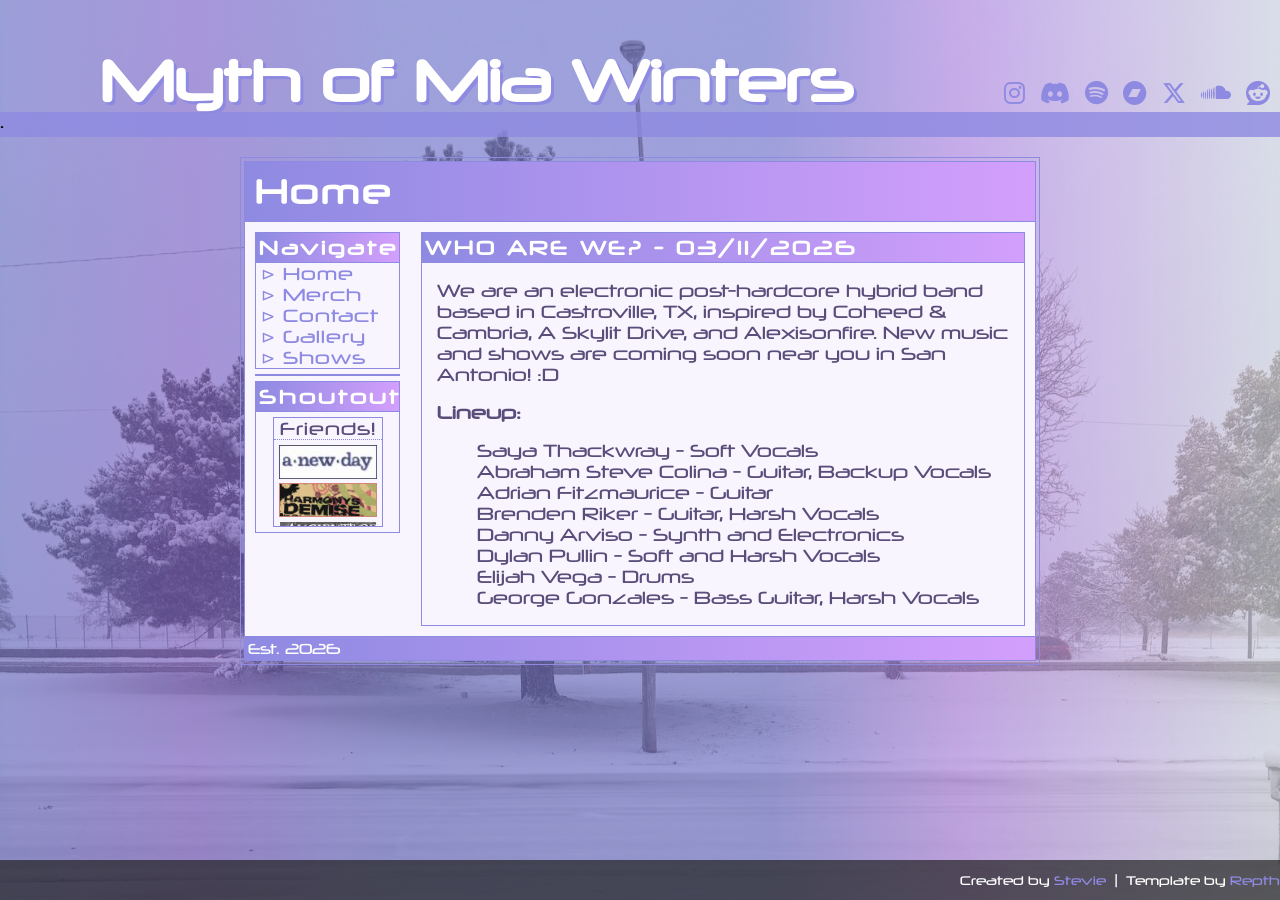
<file: index.html>
<!doctype html>
<html lang="en" class="no-js"></html>
<html>
	<head>
		<meta charset="UTF-8" />
		<meta name="viewport" content="width=device-width, initial-scale=1.0" />
		<title>Myth of Mia Winters</title>

		<meta name="description" content="A New Day Band." />
		<meta
			name="keywords"
			content="Myth of Mia Winters band, melodic hardcore, post-hardcore music, emotional hardcore, underground music, atmospheric metalcore, hardcore punk, heavy music with melody, intense live performances, emotional lyrics, independent band, modern hardcore, ambient hardcore, screamo revival, post-metal influences, cathartic music experience"
		/>

		<meta name="author" content="The Caravel" />

		<!-- Favicon -->
		<link href="favicon.ico" rel="icon" />
		<link
			rel="apple-touch-icon"
			sizes="180x180"
			href="apple-touch-icon.png"
		/>
		<link
			rel="icon"
			type="image/png"
			sizes="32x32"
			href="favicon-32x32.png"
		/>
		<link
			rel="icon"
			type="image/png"
			sizes="16x16"
			href="favicon-16x16.png"
		/>
		<link rel="manifest" href="site.webmanifest" />

		<link rel="preconnect" href="https://fonts.googleapis.com" />
		<link rel="preconnect" href="https://fonts.gstatic.com" crossorigin />
		<link
			href="https://fonts.googleapis.com/css2?family=Karla&display=swap"
			rel="stylesheet"
		/>
		<link
			href="https://fonts.googleapis.com/css2?family=PT+Sans+Narrow&display=swap"
			rel="stylesheet"
		/>

		<!-- Icon Font Stylesheet -->
		<link
			href="https://cdnjs.cloudflare.com/ajax/libs/font-awesome/6.7.2/css/all.min.css"
			rel="stylesheet"
		/>
		<link
			href="https://cdn.jsdelivr.net/npm/bootstrap-icons@1.4.1/font/bootstrap-icons.css"
			rel="stylesheet"
		/>

		<!-- Libraries Stylesheet  -->
		<link
			href="lib/owlcarousel/assets/owl.carousel.min.css"
			rel="stylesheet"
		/>
		<link
			href="lib/tempusdominus/css/tempusdominus-bootstrap-4.min.css"
			rel="stylesheet"
		/>
		<link href="lib/lightbox/css/lightbox.min.css" rel="stylesheet" />
		<link href="css/main.css" rel="stylesheet" />
		<link href="css/mobile.css" rel="stylesheet" />
	</head>

	<body>
		<!-- Preloader -->
		<div id="preloader">
			<div id="loader" class="dots-fade">
				<div></div>
				<div></div>
				<div></div>
			</div>
		</div>

 
</head>
 
<body>

<div class="headerwrapper">
<h1 class="header">Myth of Mia Winters</h1>
<div class="social-icons-top">
<a href="https://www.instagram.com/mythofmiawinters/" target="_blank"><i class="fab fa-instagram"></i></a>
<a href="https://discord.gg/GgxaWBM3ZG" target="_blank"><i class="fab fa-discord"></i></a>
<a href="https://open.spotify.com/artist/5ejWlGxuyBuA94tvRQVPxT" target="_blank"><i class="fab fa-spotify"></i></a>
<a href="https://mythofmiawinters.bandcamp.com/" target="_blank"><i class="fab fa-bandcamp"></i></a>
<a href="https://x.com/mythofmiawinter" target="_blank"><i class="fab fa-x-twitter"></i></a>
<a href="https://soundcloud.com/mythofmiawinters" target="_blank"><i class="fab fa-soundcloud"></i></a>
<!-- <a href="https://www.tiktok.com/@mythofmiawinters" target="_blank"><i class="fab fa-tiktok"></i></a> -->
<a href="https://www.reddit.com/user/mythofmiawinters/" target="_blank"><i class="fab fa-reddit"></i></a>
</div>
<div class="headerborder">.</div>
</div>
 
<div id="container">
 
<div id="box">
 
<div id="header"><h1>Home</h1></div>
 
<div id="side">
 
<div class="sidebox">
 
<div class="subheader"><h3>Navigate</h3></div>
 
<div class="sidecontent">
 
<!-- LINK BOX 1 -->
 
<ul>
<li><a href="/">⊳ Home</a></li>
<li><a href="http://mythofmiawinters.bandcamp.com/merch" target="_blank">⊳ Merch</a></li>
<li><a href="/contact/">⊳ Contact</a></li>
<li><a href="/gallery/">⊳ Gallery</a></li>
<li><a href="/shows/">⊳ Shows</a></li>
</ul>
 
<!-- END LINK BOX 1 -->
 
</div>
</div>
 
<div class="sidebox">
 
<div class="sidecontent">
 
</div>
</div>
 
<div class="sidebox">
 
<div class="subheader"><h3>Shoutout</h3></div>
 
<div class="sidecontent" id="scrollcontainer">
 
<div id="scrolly">
 
<!-- SCROLLBOX CONTENT -->
 
<p id="scrollyheader">Friends!</p>
<div id="scrollycontent" style="padding:5px;">

<a href="https://anewdayband.com" target="_blank"><img src="img/fun-img-3.jpg" style="width:100%;"></a>
<a href="https://www.instagram.com/harmonysdemise/" target="_blank"><img src="img/fun-img-4.png" style="width:100%;"></a>
<a href="https://www.instagram.com/ancientsofavalon.mc/" target="_blank"><img src="img/fun-img-5.png" style="width:100%;"></a>
<a href="https://www.instagram.com/fourdaysdead_/" target="_blank"><img src="img/fun-img-6.png" style="width:100%;"></a>
<a href="https://www.instagram.com/sunday.but.hours.away/" target="_blank"><img src="img/fun-img-8.png" style="width:100%;"></a>
<a href="https://www.instagram.com/gingerbeeband/" target="_blank"><img src="img/fun-img-7.png" style="width:100%;"></a>
<img src="img/fun-img-2.gif" style="width:100%;">
 
<!-- END SCROLLBOX CONTENT -->
 
</div>
 
</div>
 
</div>
 
</div>
 
</div>
 
<div id="main">
 
<div class="mainboxes">
 
<div class="subheader"><h3>WHO ARE WE? - 03/11/2026</h3></div>

<div class="mainboxescontent">
  
<p style="clear:right;">We are an electronic post-hardcore hybrid band based in Castroville, TX, inspired by Coheed & Cambria, A Skylit Drive, and Alexisonfire. New music and shows are coming soon near you in San Antonio! :D</p>

<p><strong>Lineup:</strong></p>
<ul>
<li>Saya Thackwray - Soft Vocals</li>
<li>Abraham Steve Colina - Guitar, Backup Vocals</li>
<li>Adrian Fitzmaurice - Guitar</li>
<li>Brenden Riker - Guitar, Harsh Vocals</li>
<li>Danny Arviso - Synth and Electronics</li>
<li>Dylan Pullin - Soft and Harsh Vocals</li>
<li>Elijah Vega - Drums</li>
<li>George Gonzales - Bass Guitar, Harsh Vocals</li>
</ul>
<!-- END CONTENT -->

<!-- 
</div>
</div>
 
<div class="mainboxes">
 
<div class="subheader"><h3>Header</h3></div>
 
<div class="mainboxescontent">
 
<p style="clear:left;">Maecenas et imperdiet odio. Ut nec lorem aliquam, maximus diam id, bibendum lorem. Suspendisse sit amet semper justo. Proin venenatis, neque vitae accumsan dignissim, mauris sem feugiat augue, et congue arcu massa eget dui. 
 
<img src="https://i.imgur.com/YNX2Ih9.gif" style="float:right;margin:5px;"><img>
 
Sed sit amet purus sapien. Sed porttitor vel enim sit amet aliquam. Aenean ornare nisi et viverra venenatis. Sed at sem nunc. Nulla vel ipsum odio. Integer hendrerit dui id enim porta, in dapibus elit sollicitudin.</p>
 
<p style="clear:left";>Lorem ipsum dolor sit amet, consectetur adipiscing elit. Vestibulum et orci sit amet nunc fringilla rutrum. Aliquam finibus ipsum nec orci dignissim, id luctus dolor semper. Phasellus dictum mauris ut neque molestie hendrerit. Vestibulum at neque purus. Cras est sapien, ultricies ut vulputate id, pellentesque malesuada arcu. Vestibulum efficitur quam in elit cursus vehicula. Praesent in tellus nisl. Vestibulum a massa lorem. Phasellus placerat velit sed feugiat pharetra.</p>
 
<!-- END CONTENT -->
 
 
</div>
 
</div>
 
</div>
 
 
<div id="footer"><p>Est. 2026</p></div>
 
</div>
 
</div>

		<div class="footerwrapper">
			<div
				class="footer-content"
				style="
					display: flex;
					justify-content: center;
					align-items: center;
					gap: 1.5rem;
					padding: 10px;
				"
			></div>
		</div>

		<p id="credit">
			Created by
			<a href="https://www.thecrvl.com/">Stevie</a>
			&nbsp;|&nbsp; Template by
			<a href="https://repth.neocities.org/index.html">Repth</a>
		</p>

		<!-- JavaScript Libraries -->
		<script src="https://code.jquery.com/jquery-3.4.1.min.js"></script>
		<script src="https://cdn.jsdelivr.net/npm/bootstrap@5.0.0/dist/js/bootstrap.bundle.min.js"></script>
		<script src="lib/easing/easing.min.js"></script>
		<script src="lib/waypoints/waypoints.min.js"></script>
		<script src="lib/owlcarousel/owl.carousel.min.js"></script>
		<script src="lib/tempusdominus/js/moment.min.js"></script>
		<script src="lib/tempusdominus/js/moment-timezone.min.js"></script>
		<script src="lib/tempusdominus/js/tempusdominus-bootstrap-4.min.js"></script>
		<script src="lib/isotope/isotope.pkgd.min.js"></script>
		<script src="lib/lightbox/js/lightbox.min.js"></script>

		<!-- Java Script
    	================================================== -->
		<script src="js/plugins.js"></script>
		<script src="js/main.js"></script>

		<script>
			const footerLogo = document.getElementById("footerLogo");
			const observer = new IntersectionObserver(
				(entries) => {
					entries.forEach((entry) => {
						if (entry.isIntersecting) {
							footerLogo.style.opacity = 1;
							footerLogo.style.transform = "scale(1)";
						}
					});
				},
				{ threshold: 0.5 },
			);

			observer.observe(footerLogo);
		</script>

		<script>
			$(document).ready(function () {
				$(".shirt-carousel").owlCarousel({
					items: 1, // Only one visible at a time
					margin: 0,
					loop: true,
					autoplay: true,
					autoplayTimeout: 3000,
					nav: true,
					navText: [" ", " "],
				});
			});
			$(document).ready(function () {
				const shirtCarousel = $(".shirt-carousel");
				shirtCarousel.owlCarousel({
					items: 1,
					margin: 0,
					loop: true,
					autoplay: true,
					autoplayTimeout: 3000,
					nav: false, // disable default nav
				});

				$("#shirt-prev").click(function () {
					shirtCarousel.trigger("prev.owl.carousel");
				});
				$("#shirt-next").click(function () {
					shirtCarousel.trigger("next.owl.carousel");
				});
			});
		</script>
	</body>
</html>
</file>
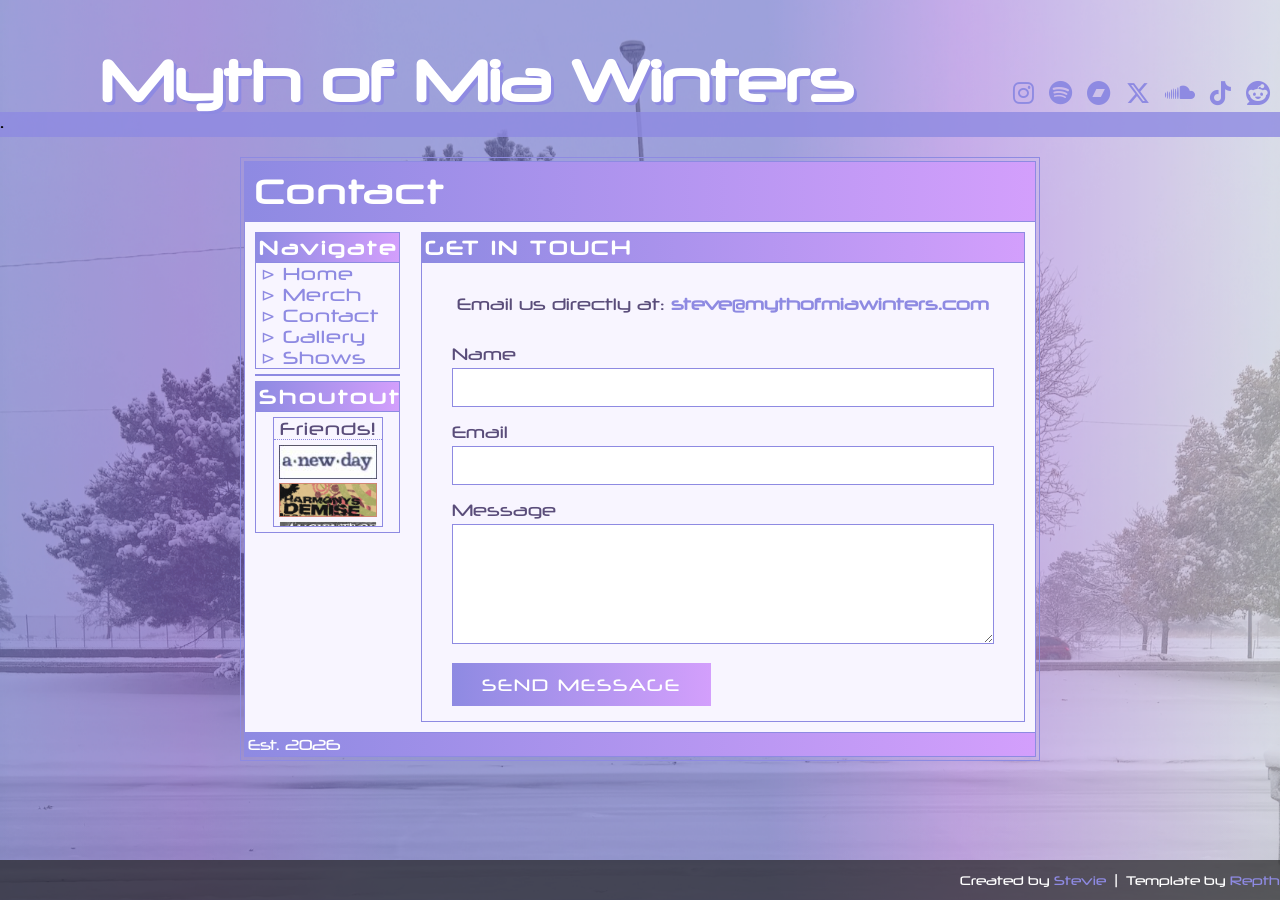
<file: contact/index.html>
<!doctype html>
<html lang="en" class="no-js"></html>
<html>
	<head>
		<meta charset="UTF-8" />
		<meta name="viewport" content="width=device-width, initial-scale=1.0" />
		<title>Contact - Myth of Mia Winters</title>

		<meta name="description" content="A New Day Band." />
		<meta
			name="keywords"
			content="Myth of Mia Winters band, melodic hardcore, post-hardcore music, emotional hardcore, underground music, atmospheric metalcore, hardcore punk, heavy music with melody, intense live performances, emotional lyrics, independent band, modern hardcore, ambient hardcore, screamo revival, post-metal influences, cathartic music experience"
		/>

		<meta name="author" content="The Caravel" />

		<!-- Favicon -->
		<link href="../favicon.ico" rel="icon" />
		<link
			rel="apple-touch-icon"
			sizes="180x180"
			href="../apple-touch-icon.png"
		/>
		<link
			rel="icon"
			type="image/png"
			sizes="32x32"
			href="../favicon-32x32.png"
		/>
		<link
			rel="icon"
			type="image/png"
			sizes="16x16"
			href="../favicon-16x16.png"
		/>
		<link rel="manifest" href="../site.webmanifest" />

		<link rel="preconnect" href="https://fonts.googleapis.com" />
		<link rel="preconnect" href="https://fonts.gstatic.com" crossorigin />
		<link
			href="https://fonts.googleapis.com/css2?family=Karla&display=swap"
			rel="stylesheet"
		/>
		<link
			href="https://fonts.googleapis.com/css2?family=PT+Sans+Narrow&display=swap"
			rel="stylesheet"
		/>

		<!-- Icon Font Stylesheet -->
		<link
			href="https://cdnjs.cloudflare.com/ajax/libs/font-awesome/6.7.2/css/all.min.css"
			rel="stylesheet"
		/>
		<link
			href="https://cdn.jsdelivr.net/npm/bootstrap-icons@1.4.1/font/bootstrap-icons.css"
			rel="stylesheet"
		/>

		<!-- Libraries Stylesheet  -->
		<link
			href="../lib/owlcarousel/assets/owl.carousel.min.css"
			rel="stylesheet"
		/>
		<link
			href="../lib/tempusdominus/css/tempusdominus-bootstrap-4.min.css"
			rel="stylesheet"
		/>
		<link href="../lib/lightbox/css/lightbox.min.css" rel="stylesheet" />
		<link href="../css/main.css" rel="stylesheet" />
		<link href="../css/contact.css" rel="stylesheet" />
		<link href="../css/mobile.css" rel="stylesheet" />
	</head>

	<body>
		<!-- Preloader -->
		<div id="preloader">
			<div id="loader" class="dots-fade">
				<div></div>
				<div></div>
				<div></div>
			</div>
		</div>

 
</head>
 
<body>

<div class="headerwrapper">
<h1 class="header">Myth of Mia Winters</h1>
<div class="social-icons-top">
<a href="https://www.instagram.com/mythofmiawinters/" target="_blank"><i class="fab fa-instagram"></i></a>
<a href="https://open.spotify.com/artist/5ejWlGxuyBuA94tvRQVPxT" target="_blank"><i class="fab fa-spotify"></i></a>
<a href="https://mythofmiawinters.bandcamp.com/" target="_blank"><i class="fab fa-bandcamp"></i></a>
<a href="https://x.com/mythofmiawinter" target="_blank"><i class="fab fa-x-twitter"></i></a>
<a href="https://soundcloud.com/mythofmiawinters" target="_blank"><i class="fab fa-soundcloud"></i></a>
<a href="https://www.tiktok.com/@mythofmiawinters" target="_blank"><i class="fab fa-tiktok"></i></a>
<a href="https://www.reddit.com/user/mythofmiawinters/" target="_blank"><i class="fab fa-reddit"></i></a>
</div>
<div class="headerborder">.</div>
</div>
 
<div id="container">
 
<div id="box">
 
<div id="header"><h1>Contact</h1></div>
 
<div id="side">
 
<div class="sidebox">
 
<div class="subheader"><h3>Navigate</h3></div>
 
<div class="sidecontent">
 
<ul>
<li><a href="/">⊳ Home</a></li>
<li><a href="http://mythofmiawinters.bandcamp.com/merch" target="_blank">⊳ Merch</a></li>
<li><a href="/contact/">⊳ Contact</a></li>
<li><a href="/gallery/">⊳ Gallery</a></li>
<li><a href="/shows/">⊳ Shows</a></li>
</ul>
 
</div>
</div>
 
<div class="sidebox">
 
<div class="sidecontent">
 
</div>
</div>
 
<div class="sidebox">
 
<div class="subheader"><h3>Shoutout</h3></div>
 
<div class="sidecontent" id="scrollcontainer">
 
<div id="scrolly">
 
<p id="scrollyheader">Friends!</p>
<div id="scrollycontent" style="padding:5px;">

<a href="https://anewdayband.com" target="_blank"><img src="../img/fun-img-3.jpg" style="width:100%;"></a>
<a href="https://www.instagram.com/harmonysdemise/" target="_blank"><img src="../img/fun-img-4.png" style="width:100%;"></a>
<a href="https://www.instagram.com/ancientsofavalon.mc/" target="_blank"><img src="../img/fun-img-5.png" style="width:100%;"></a>
<img src="../img/fun-img-1.jpeg" style="width:100%;">
<img src="../img/fun-img-2.gif" style="width:100%;">
 
</div>
 
</div>
 
</div>
 
</div>
 
</div>
 
<div id="main">
 
<div class="mainboxes">
 
<div class="subheader"><h3>GET IN TOUCH</h3></div>
 
<div class="mainboxescontent">
 
<div class="contact-email">
<p>Email us directly at: <a href="mailto:steve@mythofmiawinters.com">steve@mythofmiawinters.com</a></p>
</div>

<div class="contact-form">
<form id="contactForm" action="https://formspree.io/f/mojkebpn" method="POST">
<div class="form-group">
<label for="name">Name</label>
<input type="text" id="name" name="name" required>
</div>

<div class="form-group">
<label for="email">Email</label>
<input type="email" id="email" name="email" required>
</div>

<div class="form-group">
<label for="message">Message</label>
<textarea id="message" name="message" required></textarea>
</div>

<div id="form-status" style="display: none; padding: 15px; margin-bottom: 15px; text-align: center; border: 2px solid #8e8ae2; background-color: #fff; color: #5a4d7a; font-size: 16px;"></div>

<button type="submit" class="submit-btn">SEND MESSAGE</button>
</form>
</div>
 
</div>
 
</div>
 
</div>
 
 
<div id="footer"><p>Est. 2026</p></div>
 
</div>
 
</div>

		<div class="footerwrapper">
			<div
				class="footer-content"
				style="
					display: flex;
					justify-content: center;
					align-items: center;
					gap: 1.5rem;
					padding: 10px;
				"
			></div>
		</div>

		<p id="credit">
			Created by
			<a href="https://www.thecrvl.com/">Stevie</a>
			&nbsp;|&nbsp; Template by
			<a href="https://repth.neocities.org/index.html">Repth</a>
		</p>

		<!-- JavaScript Libraries -->
		<script src="https://code.jquery.com/jquery-3.4.1.min.js"></script>
		<script src="https://cdn.jsdelivr.net/npm/bootstrap@5.0.0/dist/js/bootstrap.bundle.min.js"></script>
		<script src="../lib/easing/easing.min.js"></script>
		<script src="../lib/waypoints/waypoints.min.js"></script>
		<script src="../lib/owlcarousel/owl.carousel.min.js"></script>
		<script src="../lib/tempusdominus/js/moment.min.js"></script>
		<script src="../lib/tempusdominus/js/moment-timezone.min.js"></script>
		<script src="../lib/tempusdominus/js/tempusdominus-bootstrap-4.min.js"></script>
		<script src="../lib/isotope/isotope.pkgd.min.js"></script>
		<script src="../lib/lightbox/js/lightbox.min.js"></script>

		<script src="../js/plugins.js"></script>
		<script src="../js/main.js"></script>

		<script>
			const form = document.getElementById('contactForm');
			const status = document.getElementById('form-status');

			form.addEventListener('submit', async function(e) {
				e.preventDefault();
				
				const data = new FormData(form);
				
				try {
					const response = await fetch(form.action, {
						method: 'POST',
						body: data,
						headers: {
							'Accept': 'application/json'
						}
					});
					
					if (response.ok) {
						status.style.display = 'block';
						status.innerHTML = 'Thanks! Your message has been sent successfully.';
						form.reset();
					} else {
						status.style.display = 'block';
						status.innerHTML = 'Oops! There was a problem sending your message.';
					}
				} catch (error) {
					status.style.display = 'block';
					status.innerHTML = 'Oops! There was a problem sending your message.';
				}
			});
		</script>
	</body>
</html>
</file>
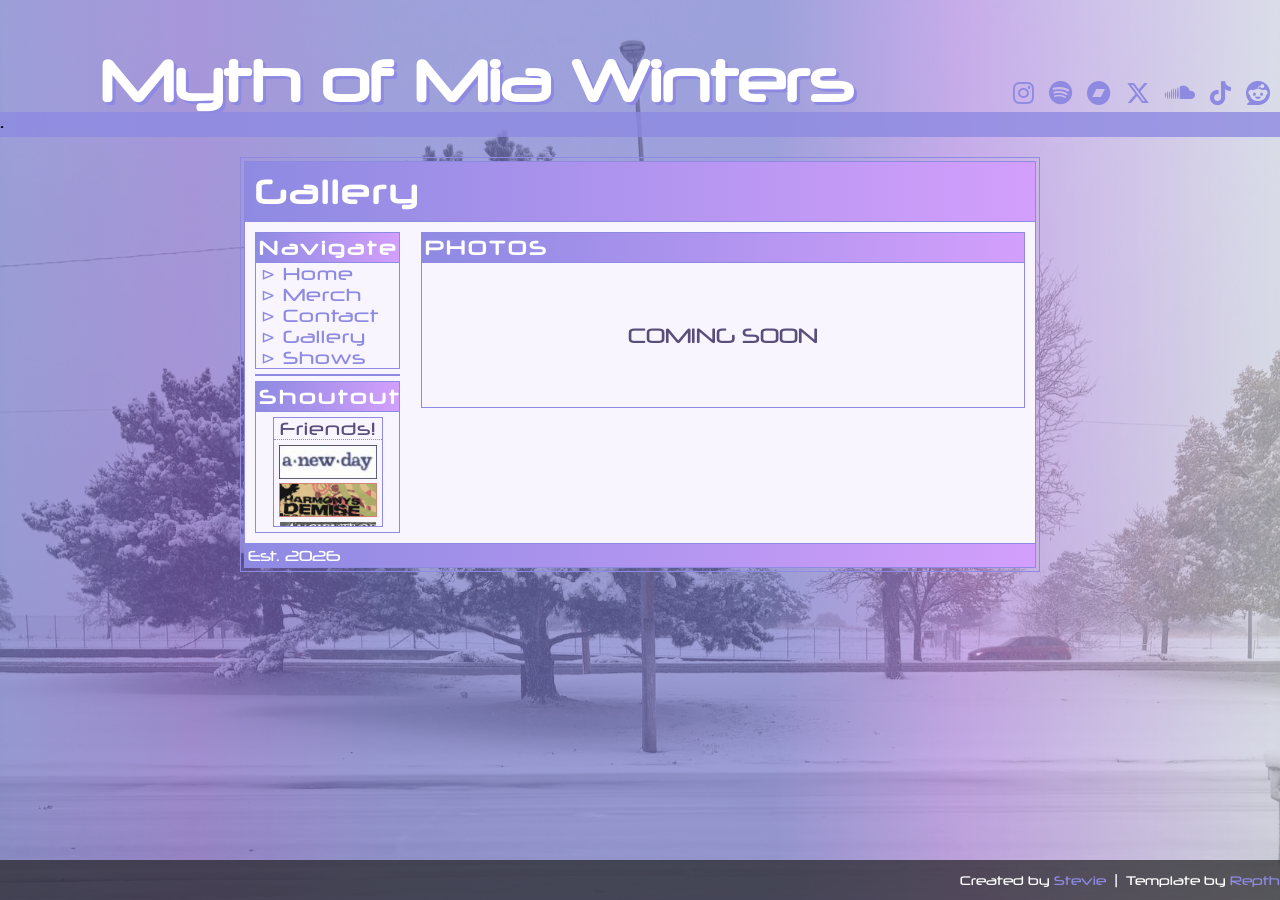
<file: gallery/index.html>
<!doctype html>
<html lang="en" class="no-js"></html>
<html>
	<head>
		<meta charset="UTF-8" />
		<meta name="viewport" content="width=device-width, initial-scale=1.0" />
		<title>Gallery - Myth of Mia Winters</title>

		<meta name="description" content="A New Day Band." />
		<meta
			name="keywords"
			content="Myth of Mia Winters band, melodic hardcore, post-hardcore music, emotional hardcore, underground music, atmospheric metalcore, hardcore punk, heavy music with melody, intense live performances, emotional lyrics, independent band, modern hardcore, ambient hardcore, screamo revival, post-metal influences, cathartic music experience"
		/>

		<meta name="author" content="The Caravel" />

		<!-- Favicon -->
		<link href="../favicon.ico" rel="icon" />
		<link
			rel="apple-touch-icon"
			sizes="180x180"
			href="../apple-touch-icon.png"
		/>
		<link
			rel="icon"
			type="image/png"
			sizes="32x32"
			href="../favicon-32x32.png"
		/>
		<link
			rel="icon"
			type="image/png"
			sizes="16x16"
			href="../favicon-16x16.png"
		/>
		<link rel="manifest" href="../site.webmanifest" />

		<link rel="preconnect" href="https://fonts.googleapis.com" />
		<link rel="preconnect" href="https://fonts.gstatic.com" crossorigin />
		<link
			href="https://fonts.googleapis.com/css2?family=Karla&display=swap"
			rel="stylesheet"
		/>
		<link
			href="https://fonts.googleapis.com/css2?family=PT+Sans+Narrow&display=swap"
			rel="stylesheet"
		/>

		<!-- Icon Font Stylesheet -->
		<link
			href="https://cdnjs.cloudflare.com/ajax/libs/font-awesome/6.7.2/css/all.min.css"
			rel="stylesheet"
		/>
		<link
			href="https://cdn.jsdelivr.net/npm/bootstrap-icons@1.4.1/font/bootstrap-icons.css"
			rel="stylesheet"
		/>

		<!-- Libraries Stylesheet  -->
		<link
			href="../lib/owlcarousel/assets/owl.carousel.min.css"
			rel="stylesheet"
		/>
		<link
			href="../lib/tempusdominus/css/tempusdominus-bootstrap-4.min.css"
			rel="stylesheet"
		/>
		<link href="../lib/lightbox/css/lightbox.min.css" rel="stylesheet" />
		<link href="../css/main.css" rel="stylesheet" />
		<link href="../css/gallery.css" rel="stylesheet" />
		<link href="../css/mobile.css" rel="stylesheet" />
	</head>

	<body>
		<!-- Preloader -->
		<div id="preloader">
			<div id="loader" class="dots-fade">
				<div></div>
				<div></div>
				<div></div>
			</div>
		</div>

 
</head>
 
<body>

<div class="headerwrapper">
<h1 class="header">Myth of Mia Winters</h1>
<div class="social-icons-top">
<a href="https://www.instagram.com/mythofmiawinters/" target="_blank"><i class="fab fa-instagram"></i></a>
<a href="https://open.spotify.com/artist/5ejWlGxuyBuA94tvRQVPxT" target="_blank"><i class="fab fa-spotify"></i></a>
<a href="https://mythofmiawinters.bandcamp.com/" target="_blank"><i class="fab fa-bandcamp"></i></a>
<a href="https://x.com/mythofmiawinter" target="_blank"><i class="fab fa-x-twitter"></i></a>
<a href="https://soundcloud.com/mythofmiawinters" target="_blank"><i class="fab fa-soundcloud"></i></a>
<a href="https://www.tiktok.com/@mythofmiawinters" target="_blank"><i class="fab fa-tiktok"></i></a>
<a href="https://www.reddit.com/user/mythofmiawinters/" target="_blank"><i class="fab fa-reddit"></i></a>
</div>
<div class="headerborder">.</div>
</div>
 
<div id="container">
 
<div id="box">
 
<div id="header"><h1>Gallery</h1></div>
 
<div id="side">
 
<div class="sidebox">
 
<div class="subheader"><h3>Navigate</h3></div>
 
<div class="sidecontent">
 
<ul>
<li><a href="/">⊳ Home</a></li>
<li><a href="http://mythofmiawinters.bandcamp.com/merch" target="_blank">⊳ Merch</a></li>
<li><a href="/contact/">⊳ Contact</a></li>
<li><a href="/gallery/">⊳ Gallery</a></li>
<li><a href="/shows/">⊳ Shows</a></li>
</ul>
 
</div>
</div>
 
<div class="sidebox">
 
<div class="sidecontent">
 
</div>
</div>
 
<div class="sidebox">
 
<div class="subheader"><h3>Shoutout</h3></div>
 
<div class="sidecontent" id="scrollcontainer">
 
<div id="scrolly">
 
<p id="scrollyheader">Friends!</p>
<div id="scrollycontent" style="padding:5px;">

<a href="https://anewdayband.com" target="_blank"><img src="../img/fun-img-3.jpg" style="width:100%;"></a>
<a href="https://www.instagram.com/harmonysdemise/" target="_blank"><img src="../img/fun-img-4.png" style="width:100%;"></a>
<a href="https://www.instagram.com/ancientsofavalon.mc/" target="_blank"><img src="../img/fun-img-5.png" style="width:100%;"></a>
<img src="../img/fun-img-1.jpeg" style="width:100%;">
<img src="../img/fun-img-2.gif" style="width:100%;">
 
</div>
 
</div>
 
</div>
 
</div>
 
</div>
 
<div id="main">
 
<div class="mainboxes">
 
<div class="subheader"><h3>PHOTOS</h3></div>
 
<div class="mainboxescontent">
 
<!-- <div class="gallery-grid">
<a href="img/gallery-1.jpg" data-lightbox="gallery" class="gallery-item">
<img src="img/gallery-1.jpg" alt="Gallery Image 1">
</a>
<a href="img/gallery-2.jpg" data-lightbox="gallery" class="gallery-item">
<img src="img/gallery-2.jpg" alt="Gallery Image 2">
</a>
<a href="img/gallery-3.jpg" data-lightbox="gallery" class="gallery-item">
<img src="img/gallery-3.jpg" alt="Gallery Image 3">
</a>
</div> -->

<p style="text-align: center; padding: 40px 0; font-size: 20px;">COMING SOON</p>
 
</div>
 
</div>
 
</div>
 
 
<div id="footer"><p>Est. 2026</p></div>
 
</div>
 
</div>

		<div class="footerwrapper">
			<div
				class="footer-content"
				style="
					display: flex;
					justify-content: center;
					align-items: center;
					gap: 1.5rem;
					padding: 10px;
				"
			></div>
		</div>

		<p id="credit">
			Created by
			<a href="https://www.thecrvl.com/">Stevie</a>
			&nbsp;|&nbsp; Template by
			<a href="https://repth.neocities.org/index.html">Repth</a>
		</p>

		<!-- JavaScript Libraries -->
		<script src="https://code.jquery.com/jquery-3.4.1.min.js"></script>
		<script src="https://cdn.jsdelivr.net/npm/bootstrap@5.0.0/dist/js/bootstrap.bundle.min.js"></script>
		<script src="../lib/easing/easing.min.js"></script>
		<script src="../lib/waypoints/waypoints.min.js"></script>
		<script src="../lib/owlcarousel/owl.carousel.min.js"></script>
		<script src="../lib/tempusdominus/js/moment.min.js"></script>
		<script src="../lib/tempusdominus/js/moment-timezone.min.js"></script>
		<script src="../lib/tempusdominus/js/tempusdominus-bootstrap-4.min.js"></script>
		<script src="../lib/isotope/isotope.pkgd.min.js"></script>
		<script src="../lib/lightbox/js/lightbox.min.js"></script>

		<script src="../js/plugins.js"></script>
		<script src="../js/main.js"></script>
	</body>
</html>
</file>
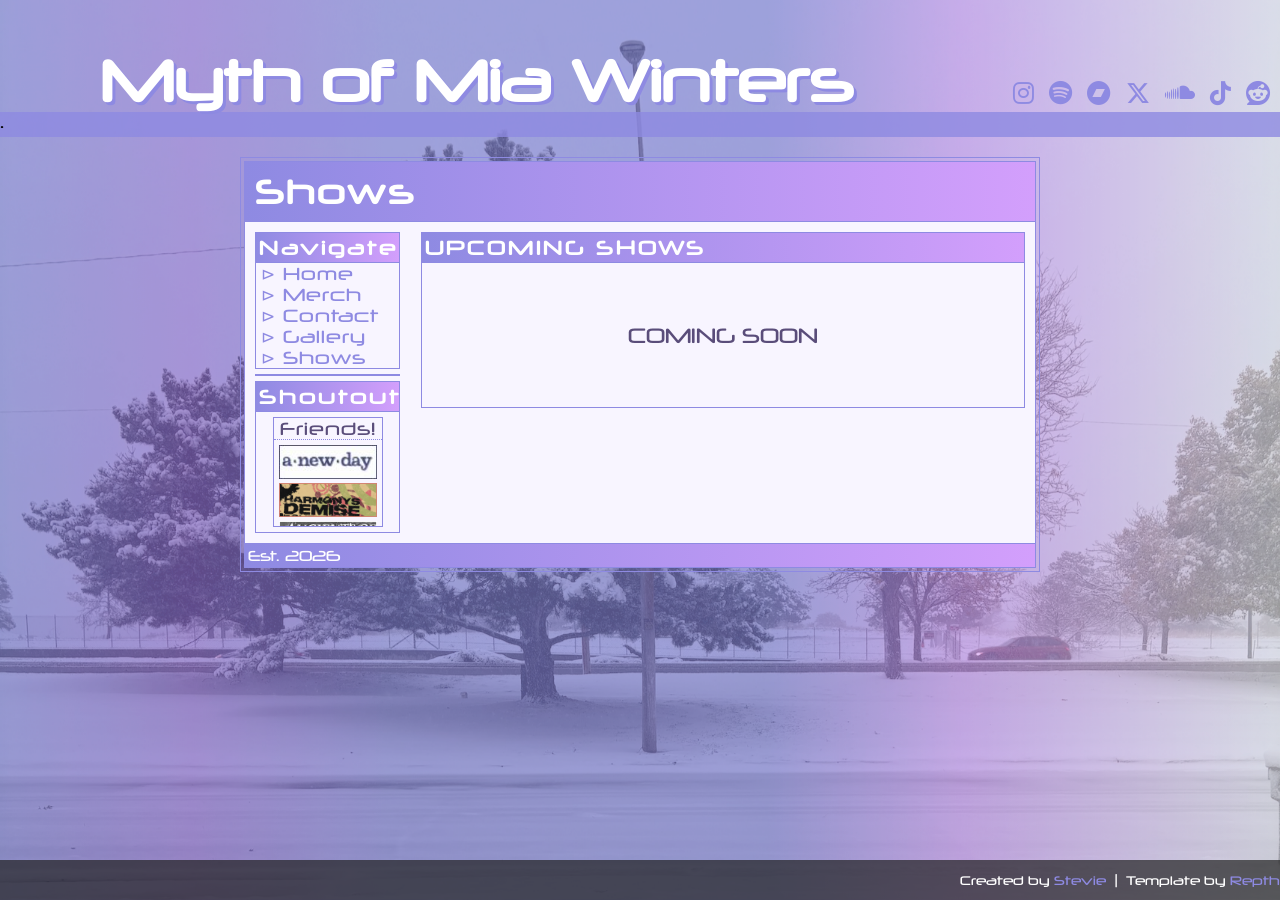
<file: shows/index.html>
<!doctype html>
<html lang="en" class="no-js"></html>
<html>
	<head>
		<meta charset="UTF-8" />
		<meta name="viewport" content="width=device-width, initial-scale=1.0" />
		<title>Shows - Myth of Mia Winters</title>

		<meta name="description" content="A New Day Band." />
		<meta
			name="keywords"
			content="Myth of Mia Winters band, melodic hardcore, post-hardcore music, emotional hardcore, underground music, atmospheric metalcore, hardcore punk, heavy music with melody, intense live performances, emotional lyrics, independent band, modern hardcore, ambient hardcore, screamo revival, post-metal influences, cathartic music experience"
		/>

		<meta name="author" content="The Caravel" />

		<!-- Favicon -->
		<link href="../favicon.ico" rel="icon" />
		<link
			rel="apple-touch-icon"
			sizes="180x180"
			href="../apple-touch-icon.png"
		/>
		<link
			rel="icon"
			type="image/png"
			sizes="32x32"
			href="../favicon-32x32.png"
		/>
		<link
			rel="icon"
			type="image/png"
			sizes="16x16"
			href="../favicon-16x16.png"
		/>
		<link rel="manifest" href="../site.webmanifest" />

		<link rel="preconnect" href="https://fonts.googleapis.com" />
		<link rel="preconnect" href="https://fonts.gstatic.com" crossorigin />
		<link
			href="https://fonts.googleapis.com/css2?family=Karla&display=swap"
			rel="stylesheet"
		/>
		<link
			href="https://fonts.googleapis.com/css2?family=PT+Sans+Narrow&display=swap"
			rel="stylesheet"
		/>

		<!-- Icon Font Stylesheet -->
		<link
			href="https://cdnjs.cloudflare.com/ajax/libs/font-awesome/6.7.2/css/all.min.css"
			rel="stylesheet"
		/>
		<link
			href="https://cdn.jsdelivr.net/npm/bootstrap-icons@1.4.1/font/bootstrap-icons.css"
			rel="stylesheet"
		/>

		<!-- Libraries Stylesheet  -->
		<link
			href="../lib/owlcarousel/assets/owl.carousel.min.css"
			rel="stylesheet"
		/>
		<link
			href="../lib/tempusdominus/css/tempusdominus-bootstrap-4.min.css"
			rel="stylesheet"
		/>
		<link href="../lib/lightbox/css/lightbox.min.css" rel="stylesheet" />
		<link href="../css/main.css" rel="stylesheet" />
		<link href="../css/shows.css" rel="stylesheet" />
		<link href="../css/mobile.css" rel="stylesheet" />
	</head>

	<body>
		<!-- Preloader -->
		<div id="preloader">
			<div id="loader" class="dots-fade">
				<div></div>
				<div></div>
				<div></div>
			</div>
		</div>

 
</head>
 
<body>

<div class="headerwrapper">
<h1 class="header">Myth of Mia Winters</h1>
<div class="social-icons-top">
<a href="https://www.instagram.com/mythofmiawinters/" target="_blank"><i class="fab fa-instagram"></i></a>
<a href="https://open.spotify.com/artist/5ejWlGxuyBuA94tvRQVPxT" target="_blank"><i class="fab fa-spotify"></i></a>
<a href="https://mythofmiawinters.bandcamp.com/" target="_blank"><i class="fab fa-bandcamp"></i></a>
<a href="https://x.com/mythofmiawinter" target="_blank"><i class="fab fa-x-twitter"></i></a>
<a href="https://soundcloud.com/mythofmiawinters" target="_blank"><i class="fab fa-soundcloud"></i></a>
<a href="https://www.tiktok.com/@mythofmiawinters" target="_blank"><i class="fab fa-tiktok"></i></a>
<a href="https://www.reddit.com/user/mythofmiawinters/" target="_blank"><i class="fab fa-reddit"></i></a>
</div>
<div class="headerborder">.</div>
</div>
 
<div id="container">
 
<div id="box">
 
<div id="header"><h1>Shows</h1></div>
 
<div id="side">
 
<div class="sidebox">
 
<div class="subheader"><h3>Navigate</h3></div>
 
<div class="sidecontent">
 
<ul>
<li><a href="/">⊳ Home</a></li>
<li><a href="http://mythofmiawinters.bandcamp.com/merch" target="_blank">⊳ Merch</a></li>
<li><a href="/contact/">⊳ Contact</a></li>
<li><a href="/gallery/">⊳ Gallery</a></li>
<li><a href="/shows/">⊳ Shows</a></li>
</ul>
 
</div>
</div>
 
<div class="sidebox">
 
<div class="sidecontent">
 
</div>
</div>
 
<div class="sidebox">
 
<div class="subheader"><h3>Shoutout</h3></div>
 
<div class="sidecontent" id="scrollcontainer">
 
<div id="scrolly">
 
<p id="scrollyheader">Friends!</p>
<div id="scrollycontent" style="padding:5px;">

<a href="https://anewdayband.com" target="_blank"><img src="../img/fun-img-3.jpg" style="width:100%;"></a>
<a href="https://www.instagram.com/harmonysdemise/" target="_blank"><img src="../img/fun-img-4.png" style="width:100%;"></a>
<a href="https://www.instagram.com/ancientsofavalon.mc/" target="_blank"><img src="../img/fun-img-5.png" style="width:100%;"></a>
<img src="../img/fun-img-1.jpeg" style="width:100%;">
<img src="../img/fun-img-2.gif" style="width:100%;">
 
</div>
 
</div>
 
</div>
 
</div>
 
</div>
 
<div id="main">
 
<div class="mainboxes">
 
<div class="subheader"><h3>UPCOMING SHOWS</h3></div>
 
<div class="mainboxescontent">
 
<!-- <div class="show-item">
<div class="show-date">Apr 3</div>
<div class="show-venue">Cassidy House</div>
<div class="show-location">San Antonio, TX</div>
</div>

<div class="show-item">
<div class="show-date">Apr 4</div>
<div class="show-venue">Rubber Glove</div>
<div class="show-location">Denton, TX</div>
</div>

<div class="show-item">
<div class="show-date">May 7</div>
<div class="show-venue">Studio 210 Nightclub & Bar</div>
<div class="show-location">San Antonio, TX</div>
</div> -->

<p style="text-align: center; padding: 40px 0; font-size: 20px;">COMING SOON</p>
 
</div>
 
</div>
 
</div>
 
 
<div id="footer"><p>Est. 2026</p></div>
 
</div>
 
</div>

		<div class="footerwrapper">
			<div
				class="footer-content"
				style="
					display: flex;
					justify-content: center;
					align-items: center;
					gap: 1.5rem;
					padding: 10px;
				"
			></div>
		</div>

		<p id="credit">
			Created by
			<a href="https://www.thecrvl.com/">Stevie</a>
			&nbsp;|&nbsp; Template by
			<a href="https://repth.neocities.org/index.html">Repth</a>
		</p>

		<!-- JavaScript Libraries -->
		<script src="https://code.jquery.com/jquery-3.4.1.min.js"></script>
		<script src="https://cdn.jsdelivr.net/npm/bootstrap@5.0.0/dist/js/bootstrap.bundle.min.js"></script>
		<script src="../lib/easing/easing.min.js"></script>
		<script src="../lib/waypoints/waypoints.min.js"></script>
		<script src="../lib/owlcarousel/owl.carousel.min.js"></script>
		<script src="../lib/tempusdominus/js/moment.min.js"></script>
		<script src="../lib/tempusdominus/js/moment-timezone.min.js"></script>
		<script src="../lib/tempusdominus/js/tempusdominus-bootstrap-4.min.js"></script>
		<script src="../lib/isotope/isotope.pkgd.min.js"></script>
		<script src="../lib/lightbox/js/lightbox.min.js"></script>

		<script src="../js/plugins.js"></script>
		<script src="../js/main.js"></script>
	</body>
</html>
</file>
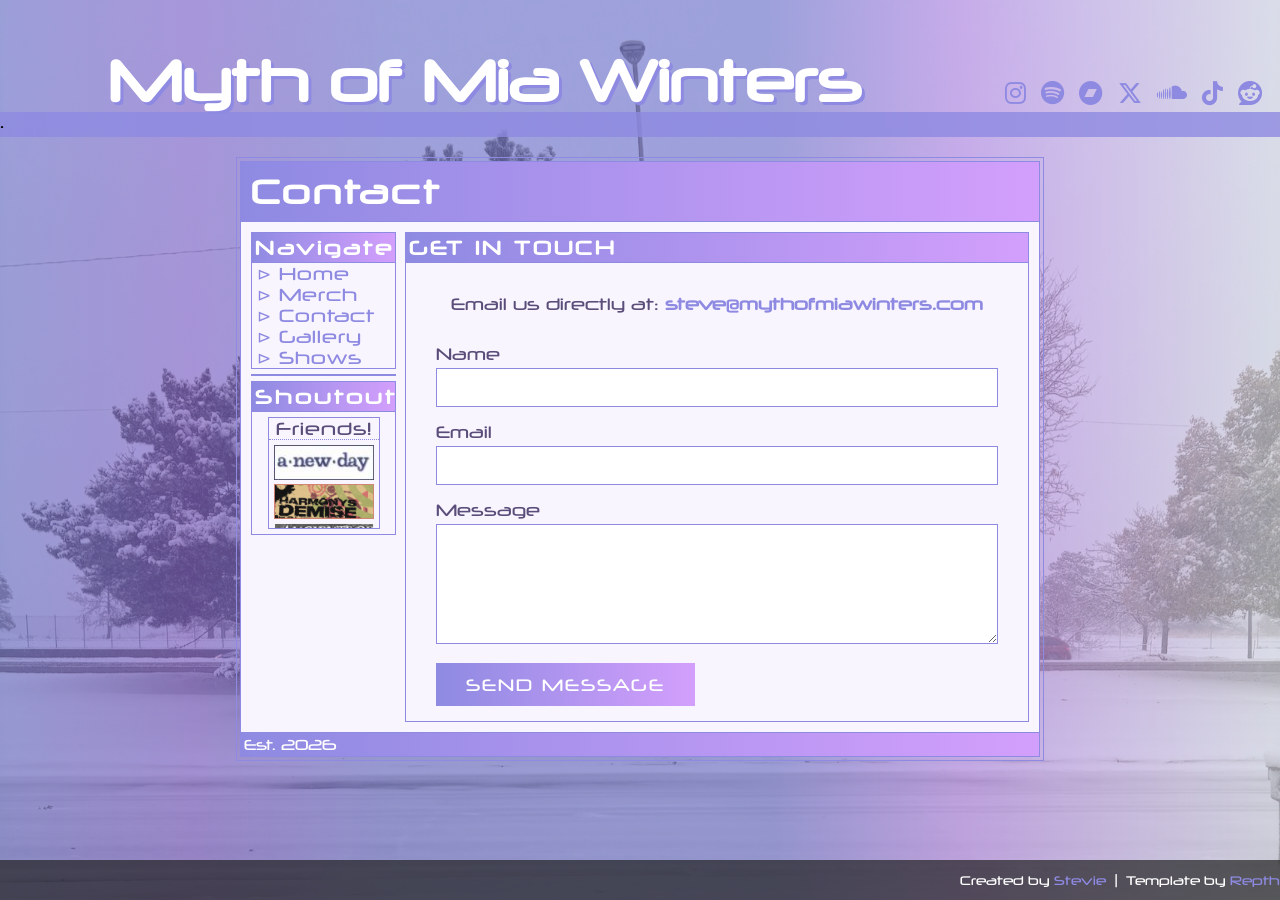
<file: contact.html>
<!doctype html>
<html lang="en" class="no-js"></html>
<html>
	<head>
		<meta charset="UTF-8" />
		<meta name="viewport" content="width=device-width, initial-scale=1.0" />
		<title>Contact - Myth of Mia Winters</title>

		<meta name="description" content="A New Day Band." />
		<meta
			name="keywords"
			content="Myth of Mia Winters band, melodic hardcore, post-hardcore music, emotional hardcore, underground music, atmospheric metalcore, hardcore punk, heavy music with melody, intense live performances, emotional lyrics, independent band, modern hardcore, ambient hardcore, screamo revival, post-metal influences, cathartic music experience"
		/>

		<meta name="author" content="The Caravel" />

		<!-- Favicon -->
		<link href="favicon.ico" rel="icon" />
		<link
			rel="apple-touch-icon"
			sizes="180x180"
			href="apple-touch-icon.png"
		/>
		<link
			rel="icon"
			type="image/png"
			sizes="32x32"
			href="favicon-32x32.png"
		/>
		<link
			rel="icon"
			type="image/png"
			sizes="16x16"
			href="favicon-16x16.png"
		/>
		<link rel="manifest" href="site.webmanifest" />

		<link rel="preconnect" href="https://fonts.googleapis.com" />
		<link rel="preconnect" href="https://fonts.gstatic.com" crossorigin />
		<link
			href="https://fonts.googleapis.com/css2?family=Karla&display=swap"
			rel="stylesheet"
		/>
		<link
			href="https://fonts.googleapis.com/css2?family=PT+Sans+Narrow&display=swap"
			rel="stylesheet"
		/>

		<!-- Icon Font Stylesheet -->
		<link
			href="https://cdnjs.cloudflare.com/ajax/libs/font-awesome/6.7.2/css/all.min.css"
			rel="stylesheet"
		/>
		<link
			href="https://cdn.jsdelivr.net/npm/bootstrap-icons@1.4.1/font/bootstrap-icons.css"
			rel="stylesheet"
		/>

		<!-- Libraries Stylesheet  -->
		<link
			href="lib/owlcarousel/assets/owl.carousel.min.css"
			rel="stylesheet"
		/>
		<link
			href="lib/tempusdominus/css/tempusdominus-bootstrap-4.min.css"
			rel="stylesheet"
		/>
		<link href="lib/lightbox/css/lightbox.min.css" rel="stylesheet" />
	</head>

	<body>
		<!-- Preloader -->
		<div id="preloader">
			<div id="loader" class="dots-fade">
				<div></div>
				<div></div>
				<div></div>
			</div>
		</div>

<style>

@font-face {
font-family: 'Neuropol';
src: url('fonts/Neuropol.otf') format('opentype');
}
 
body{
background: linear-gradient(90deg, rgba(142,138,226,1) 0%, rgba(159,123,226,1) 15%, rgba(142,138,226,1) 30%, rgba(142,138,226,1) 60%, rgba(211,159,252,1) 75%, rgba(248,245,255,1) 100%);
font-family: 'Neuropol', sans-serif;
overflow-x: hidden;
}

body::before {
content: '';
position: fixed;
top: 0;
left: 0;
width: 100%;
height: 100%;
background-image: url('img/bg-1.png');
background-size: cover;
background-position: center;
background-attachment: fixed;
background-repeat: no-repeat;
z-index: -1;
}
 
.headerwrapper{
width: 100%;
display: flex;
flex-direction: column;
position: relative;
z-index: 3;
margin-bottom: 20px;
}

.social-icons-top {
position: absolute;
bottom: 30px;
right: 0;
display: flex;
gap: 15px;
padding-right: 10px;
}

.social-icons-top a {
color: #8e8ae2;
font-size: 24px;
transition: all 0.3s ease;
}

.social-icons-top a:hover {
color: #5a4d7a;
transform: scale(1.1);
}

.headerborder{
background: rgba(142, 138, 226, 0.8);
width: 100vw;
height: 25px;
margin-left: calc(-50vw + 50%);
}

.header{
margin-left: 100px;
font-size: 56px;
padding-top: 1rem;
margin-bottom: 12px;
line-height: 38px;
font-family: 'Neuropol', sans-serif;
text-shadow: 3px 3px 0px #8e8ae2;
color: #fff;
}

#container{
display: flex;
justify-content: center;
align-items: center;
width: 800px;
margin: 0 auto 60px auto;
border: 1px solid #8e8ae2;
padding: 3px;
}
 
#box{
width: 800px;
background-color: #f8f5ff;
color: #000;
border: 1px solid #8e8ae2;
}
 
#header{
margin-bottom: 10px;
padding: 10px;
border-bottom: 1px solid #8e8ae2;
background-image: linear-gradient(to right, #8e8ae2, #d39ffc);
color: #fff;
letter-spacing: 3px;
}
 
#header h1{
margin: 0px;
}
 
#side{
float: left;
width: 145px;
padding: 0px 0px 5px 10px;
overflow: hidden;
}
 
.sidebox{
border: 1px solid #8e8ae2;
margin: 0px 0px 5px 0px;
}
 
.sidecontent{
padding: 0px 0px 0px 5px;
color: #5a4d7a;
font-size: 17px;
letter-spacing: 1px;
}
 
.sidecontent ul, li{
margin: 0px;
list-style-type: none;
padding-left: 0px;
}
 
a{
text-decoration: none;
color: #8e8ae2;
}
 
a:visited{
color: #8e8ae2;
}
 
a:hover{
text-shadow: 0px 0px 2px #d39ffc;
}
 
#scrollcontainer{
padding: 5px;
}
 
#scrolly{
overflow: scroll;
overflow-x: hidden;
width: 110px;
height:110px;
border: 1px solid #8e8ae2;
margin: 0 auto;
text-align: center;
}
 
#scrollyheader{
margin: 0px;
border-bottom: 1px dotted #8e8ae2;
}
 
#main{
float: right;
width: 624px;
overflow: hidden;
padding: 0px 10px 5px 0px;
}
 
.mainboxes{
border: 1px solid #8e8ae2;
padding: 0px;
margin: 0px 0px 5px 0px;
}
 
.subheader{
background-image: linear-gradient(to right, #8e8ae2, #d39ffc);
border-bottom: 1px solid #8e8ae2;
padding: 3px;
color: #fff;
letter-spacing: 3px;
}
 
.subheader h3{
margin: 0px;
}

.mainboxescontent{
padding: 0px 15px 0px 15px;
color: #5a4d7a;
font-size: 17px;
}

.contact-form {
padding: 15px;
}

.form-group {
margin-bottom: 15px;
}

.form-group label {
display: block;
margin-bottom: 5px;
color: #5a4d7a;
font-size: 16px;
}

.form-group input,
.form-group textarea {
width: 100%;
padding: 10px;
border: 1px solid #8e8ae2;
background-color: #fff;
color: #5a4d7a;
font-family: 'Neuropol', sans-serif;
font-size: 14px;
box-sizing: border-box;
}

.form-group input:focus,
.form-group textarea:focus {
outline: none;
border-color: #d39ffc;
}

.form-group textarea {
resize: vertical;
min-height: 120px;
}

.submit-btn {
background-image: linear-gradient(to right, #8e8ae2, #d39ffc);
color: #fff;
border: none;
padding: 12px 30px;
font-family: 'Neuropol', sans-serif;
font-size: 16px;
cursor: pointer;
letter-spacing: 2px;
transition: all 0.3s ease;
}

.submit-btn:hover {
opacity: 0.9;
transform: scale(1.02);
}

.contact-email {
text-align: center;
padding: 15px 15px 0px 15px;
color: #5a4d7a;
font-size: 16px;
}

.contact-email a {
color: #8e8ae2;
font-weight: bold;
}

.footerwrapper {
	width: 100%;
	background-color: #212121;
	opacity: 0.7;
	height: 40px;
	position: fixed;
	bottom: 0;
	left: 0;
	z-index: 2;
}
 
#footer{
clear: both;
padding: 3px;
border-top: 1px solid #8e8ae2;
background-image: linear-gradient(to right, #8e8ae2, #d39ffc);
color: #fff;
font-size: 14px;
}
 
#footer p{
margin: 0px;
}
 
::-webkit-scrollbar{
width: 8px; 
}
 
::-webkit-scrollbar-track{
background-color: #f8f5ff;
}
 
::-webkit-scrollbar-thumb{
background-color: #8e8ae2;  
}
 
#credit{
color: #fff;
	font-size: 12px;
	position: fixed;
	bottom: 0;
	right: 0;
	z-index: 3;
}
 
</style>
 
</head>
 
<body>

<div class="headerwrapper">
<h1 class="header">Myth of Mia Winters</h1>
<div class="social-icons-top">
<a href="https://www.instagram.com/mythofmiawinters/" target="_blank"><i class="fab fa-instagram"></i></a>
<a href="https://open.spotify.com/artist/5ejWlGxuyBuA94tvRQVPxT" target="_blank"><i class="fab fa-spotify"></i></a>
<a href="https://mythofmiawinters.bandcamp.com/" target="_blank"><i class="fab fa-bandcamp"></i></a>
<a href="https://x.com/mythofmiawinter" target="_blank"><i class="fab fa-x-twitter"></i></a>
<a href="https://soundcloud.com/mythofmiawinters" target="_blank"><i class="fab fa-soundcloud"></i></a>
<a href="https://www.tiktok.com/@mythofmiawinters" target="_blank"><i class="fab fa-tiktok"></i></a>
<a href="https://www.reddit.com/user/mythofmiawinters/" target="_blank"><i class="fab fa-reddit"></i></a>
</div>
<div class="headerborder">.</div>
</div>
 
<div id="container">
 
<div id="box">
 
<div id="header"><h1>Contact</h1></div>
 
<div id="side">
 
<div class="sidebox">
 
<div class="subheader"><h3>Navigate</h3></div>
 
<div class="sidecontent">
 
<ul>
<li><a href="index.html">⊳ Home</a></li>
<li><a href="http://mythofmiawinters.bandcamp.com/merch" target="_blank">⊳ Merch</a></li>
<li><a href="contact.html">⊳ Contact</a></li>
<li><a href="gallery.html">⊳ Gallery</a></li>
<li><a href="shows.html">⊳ Shows</a></li>
</ul>
 
</div>
</div>
 
<div class="sidebox">
 
<div class="sidecontent">
 
</div>
</div>
 
<div class="sidebox">
 
<div class="subheader"><h3>Shoutout</h3></div>
 
<div class="sidecontent" id="scrollcontainer">
 
<div id="scrolly">
 
<p id="scrollyheader">Friends!</p>
<div id="scrollycontent" style="padding:5px;">

<a href="https://anewdayband.com" target="_blank"><img src="img/fun-img-3.jpg" style="width:100%;"></a>
<a href="https://www.instagram.com/harmonysdemise/" target="_blank"><img src="img/fun-img-4.png" style="width:100%;"></a>
<a href="https://www.instagram.com/ancientsofavalon.mc/" target="_blank"><img src="img/fun-img-5.png" style="width:100%;"></a>
<img src="img/fun-img-1.jpeg" style="width:100%;">
<img src="img/fun-img-2.gif" style="width:100%;">
 
</div>
 
</div>
 
</div>
 
</div>
 
</div>
 
<div id="main">
 
<div class="mainboxes">
 
<div class="subheader"><h3>GET IN TOUCH</h3></div>
 
<div class="mainboxescontent">
 
<div class="contact-email">
<p>Email us directly at: <a href="mailto:steve@mythofmiawinters.com">steve@mythofmiawinters.com</a></p>
</div>

<div class="contact-form">
<form id="contactForm" action="https://formspree.io/f/mojkebpn" method="POST">
<div class="form-group">
<label for="name">Name</label>
<input type="text" id="name" name="name" required>
</div>

<div class="form-group">
<label for="email">Email</label>
<input type="email" id="email" name="email" required>
</div>

<div class="form-group">
<label for="message">Message</label>
<textarea id="message" name="message" required></textarea>
</div>

<div id="form-status" style="display: none; padding: 15px; margin-bottom: 15px; text-align: center; border: 2px solid #8e8ae2; background-color: #fff; color: #5a4d7a; font-size: 16px;"></div>

<button type="submit" class="submit-btn">SEND MESSAGE</button>
</form>
</div>
 
</div>
 
</div>
 
</div>
 
 
<div id="footer"><p>Est. 2026</p></div>
 
</div>
 
</div>

		<div class="footerwrapper">
			<div
				class="footer-content"
				style="
					display: flex;
					justify-content: center;
					align-items: center;
					gap: 1.5rem;
					padding: 10px;
				"
			></div>
		</div>

		<p id="credit">
			Created by
			<a href="https://www.thecrvl.com/">Stevie</a>
			&nbsp;|&nbsp; Template by
			<a href="https://repth.neocities.org/index.html">Repth</a>
		</p>

		<!-- JavaScript Libraries -->
		<script src="https://code.jquery.com/jquery-3.4.1.min.js"></script>
		<script src="https://cdn.jsdelivr.net/npm/bootstrap@5.0.0/dist/js/bootstrap.bundle.min.js"></script>
		<script src="lib/easing/easing.min.js"></script>
		<script src="lib/waypoints/waypoints.min.js"></script>
		<script src="lib/owlcarousel/owl.carousel.min.js"></script>
		<script src="lib/tempusdominus/js/moment.min.js"></script>
		<script src="lib/tempusdominus/js/moment-timezone.min.js"></script>
		<script src="lib/tempusdominus/js/tempusdominus-bootstrap-4.min.js"></script>
		<script src="lib/isotope/isotope.pkgd.min.js"></script>
		<script src="lib/lightbox/js/lightbox.min.js"></script>

		<script src="js/plugins.js"></script>
		<script src="js/main.js"></script>

		<script>
			const form = document.getElementById('contactForm');
			const status = document.getElementById('form-status');

			form.addEventListener('submit', async function(e) {
				e.preventDefault();
				
				const data = new FormData(form);
				
				try {
					const response = await fetch(form.action, {
						method: 'POST',
						body: data,
						headers: {
							'Accept': 'application/json'
						}
					});
					
					if (response.ok) {
						status.style.display = 'block';
						status.innerHTML = 'Thanks! Your message has been sent successfully.';
						form.reset();
					} else {
						status.style.display = 'block';
						status.innerHTML = 'Oops! There was a problem sending your message.';
					}
				} catch (error) {
					status.style.display = 'block';
					status.innerHTML = 'Oops! There was a problem sending your message.';
				}
			});
		</script>
	</body>
</html>
</file>
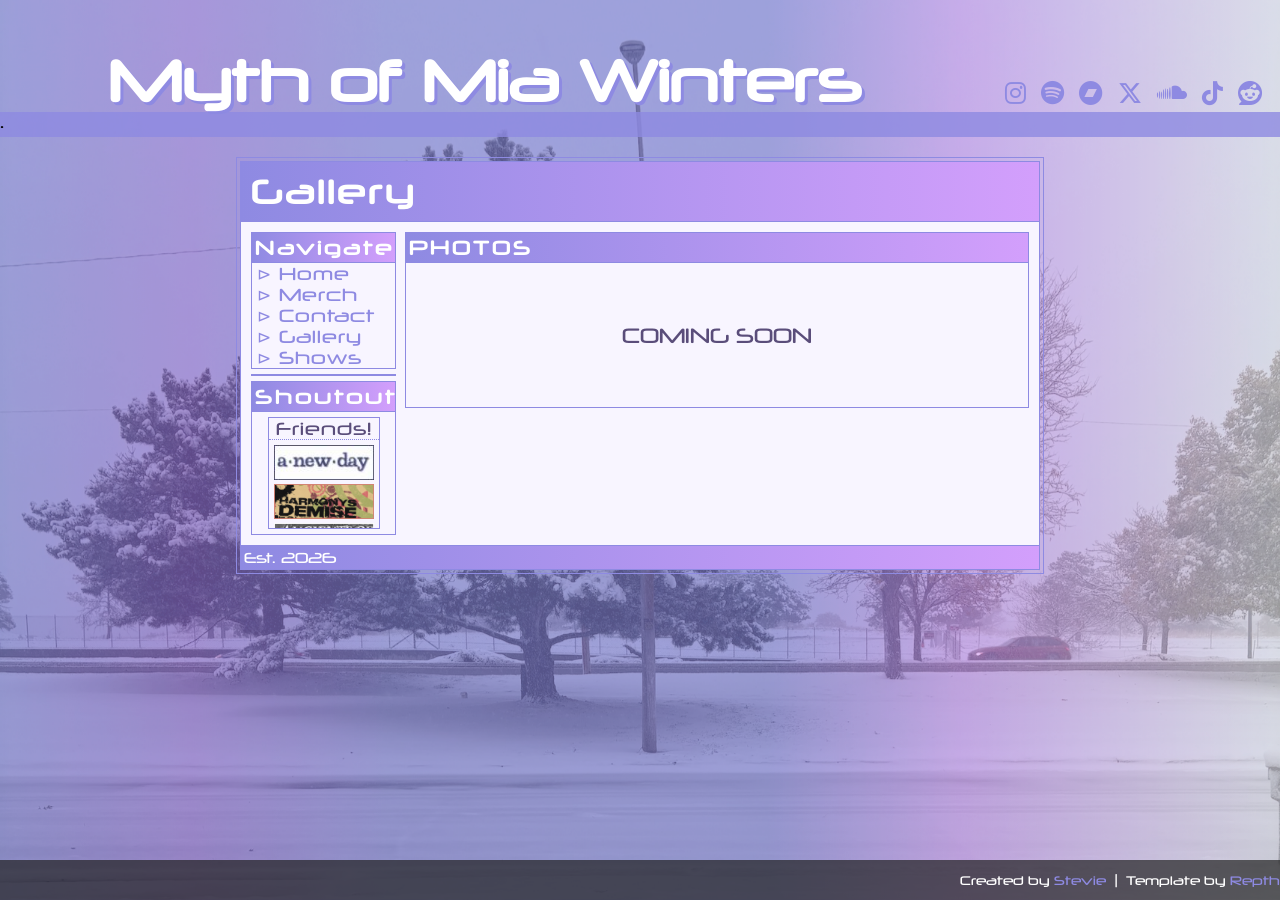
<file: gallery.html>
<!doctype html>
<html lang="en" class="no-js"></html>
<html>
	<head>
		<meta charset="UTF-8" />
		<meta name="viewport" content="width=device-width, initial-scale=1.0" />
		<title>Gallery - Myth of Mia Winters</title>

		<meta name="description" content="A New Day Band." />
		<meta
			name="keywords"
			content="Myth of Mia Winters band, melodic hardcore, post-hardcore music, emotional hardcore, underground music, atmospheric metalcore, hardcore punk, heavy music with melody, intense live performances, emotional lyrics, independent band, modern hardcore, ambient hardcore, screamo revival, post-metal influences, cathartic music experience"
		/>

		<meta name="author" content="The Caravel" />

		<!-- Favicon -->
		<link href="favicon.ico" rel="icon" />
		<link
			rel="apple-touch-icon"
			sizes="180x180"
			href="apple-touch-icon.png"
		/>
		<link
			rel="icon"
			type="image/png"
			sizes="32x32"
			href="favicon-32x32.png"
		/>
		<link
			rel="icon"
			type="image/png"
			sizes="16x16"
			href="favicon-16x16.png"
		/>
		<link rel="manifest" href="site.webmanifest" />

		<link rel="preconnect" href="https://fonts.googleapis.com" />
		<link rel="preconnect" href="https://fonts.gstatic.com" crossorigin />
		<link
			href="https://fonts.googleapis.com/css2?family=Karla&display=swap"
			rel="stylesheet"
		/>
		<link
			href="https://fonts.googleapis.com/css2?family=PT+Sans+Narrow&display=swap"
			rel="stylesheet"
		/>

		<!-- Icon Font Stylesheet -->
		<link
			href="https://cdnjs.cloudflare.com/ajax/libs/font-awesome/6.7.2/css/all.min.css"
			rel="stylesheet"
		/>
		<link
			href="https://cdn.jsdelivr.net/npm/bootstrap-icons@1.4.1/font/bootstrap-icons.css"
			rel="stylesheet"
		/>

		<!-- Libraries Stylesheet  -->
		<link
			href="lib/owlcarousel/assets/owl.carousel.min.css"
			rel="stylesheet"
		/>
		<link
			href="lib/tempusdominus/css/tempusdominus-bootstrap-4.min.css"
			rel="stylesheet"
		/>
		<link href="lib/lightbox/css/lightbox.min.css" rel="stylesheet" />
	</head>

	<body>
		<!-- Preloader -->
		<div id="preloader">
			<div id="loader" class="dots-fade">
				<div></div>
				<div></div>
				<div></div>
			</div>
		</div>

<style>

@font-face {
font-family: 'Neuropol';
src: url('fonts/Neuropol.otf') format('opentype');
}
 
body{
background: linear-gradient(90deg, rgba(142,138,226,1) 0%, rgba(159,123,226,1) 15%, rgba(142,138,226,1) 30%, rgba(142,138,226,1) 60%, rgba(211,159,252,1) 75%, rgba(248,245,255,1) 100%);
font-family: 'Neuropol', sans-serif;
overflow-x: hidden;
}

body::before {
content: '';
position: fixed;
top: 0;
left: 0;
width: 100%;
height: 100%;
background-image: url('img/bg-1.png');
background-size: cover;
background-position: center;
background-attachment: fixed;
background-repeat: no-repeat;
z-index: -1;
}
 
.headerwrapper{
width: 100%;
display: flex;
flex-direction: column;
position: relative;
z-index: 3;
margin-bottom: 20px;
}

.social-icons-top {
position: absolute;
bottom: 30px;
right: 0;
display: flex;
gap: 15px;
padding-right: 10px;
}

.social-icons-top a {
color: #8e8ae2;
font-size: 24px;
transition: all 0.3s ease;
}

.social-icons-top a:hover {
color: #5a4d7a;
transform: scale(1.1);
}

.headerborder{
background: rgba(142, 138, 226, 0.8);
width: 100vw;
height: 25px;
margin-left: calc(-50vw + 50%);
}

.header{
margin-left: 100px;
font-size: 56px;
padding-top: 1rem;
margin-bottom: 12px;
line-height: 38px;
font-family: 'Neuropol', sans-serif;
text-shadow: 3px 3px 0px #8e8ae2;
color: #fff;
}

#container{
display: flex;
justify-content: center;
align-items: center;
width: 800px;
margin: 0 auto 60px auto;
border: 1px solid #8e8ae2;
padding: 3px;
}
 
#box{
width: 800px;
background-color: #f8f5ff;
color: #000;
border: 1px solid #8e8ae2;
}
 
#header{
margin-bottom: 10px;
padding: 10px;
border-bottom: 1px solid #8e8ae2;
background-image: linear-gradient(to right, #8e8ae2, #d39ffc);
color: #fff;
letter-spacing: 3px;
}
 
#header h1{
margin: 0px;
}
 
#side{
float: left;
width: 145px;
padding: 0px 0px 5px 10px;
overflow: hidden;
}
 
.sidebox{
border: 1px solid #8e8ae2;
margin: 0px 0px 5px 0px;
}
 
.sidecontent{
padding: 0px 0px 0px 5px;
color: #5a4d7a;
font-size: 17px;
letter-spacing: 1px;
}
 
.sidecontent ul, li{
margin: 0px;
list-style-type: none;
padding-left: 0px;
}
 
a{
text-decoration: none;
color: #8e8ae2;
}
 
a:visited{
color: #8e8ae2;
}
 
a:hover{
text-shadow: 0px 0px 2px #d39ffc;
}
 
#scrollcontainer{
padding: 5px;
}
 
#scrolly{
overflow: scroll;
overflow-x: hidden;
width: 110px;
height:110px;
border: 1px solid #8e8ae2;
margin: 0 auto;
text-align: center;
}
 
#scrollyheader{
margin: 0px;
border-bottom: 1px dotted #8e8ae2;
}
 
#main{
float: right;
width: 624px;
overflow: hidden;
padding: 0px 10px 5px 0px;
}
 
.mainboxes{
border: 1px solid #8e8ae2;
padding: 0px;
margin: 0px 0px 5px 0px;
}
 
.subheader{
background-image: linear-gradient(to right, #8e8ae2, #d39ffc);
border-bottom: 1px solid #8e8ae2;
padding: 3px;
color: #fff;
letter-spacing: 3px;
}
 
.subheader h3{
margin: 0px;
}

.mainboxescontent{
padding: 0px 15px 0px 15px;
color: #5a4d7a;
font-size: 17px;
}

.gallery-grid {
display: grid;
grid-template-columns: repeat(auto-fit, minmax(180px, 1fr));
gap: 15px;
padding: 15px;
}

.gallery-item {
position: relative;
overflow: hidden;
border: 2px solid #8e8ae2;
transition: all 0.3s ease;
}

.gallery-item:hover {
border-color: #d39ffc;
transform: scale(1.02);
}

.gallery-item img {
width: 100%;
height: 100%;
object-fit: cover;
display: block;
}

.footerwrapper {
	width: 100%;
	background-color: #212121;
	opacity: 0.7;
	height: 40px;
	position: fixed;
	bottom: 0;
	left: 0;
	z-index: 2;
}
 
#footer{
clear: both;
padding: 3px;
border-top: 1px solid #8e8ae2;
background-image: linear-gradient(to right, #8e8ae2, #d39ffc);
color: #fff;
font-size: 14px;
}
 
#footer p{
margin: 0px;
}
 
::-webkit-scrollbar{
width: 8px; 
}
 
::-webkit-scrollbar-track{
background-color: #f8f5ff;
}
 
::-webkit-scrollbar-thumb{
background-color: #8e8ae2;  
}
 
#credit{
color: #fff;
	font-size: 12px;
	position: fixed;
	bottom: 0;
	right: 0;
	z-index: 3;
}
 
</style>
 
</head>
 
<body>

<div class="headerwrapper">
<h1 class="header">Myth of Mia Winters</h1>
<div class="social-icons-top">
<a href="https://www.instagram.com/mythofmiawinters/" target="_blank"><i class="fab fa-instagram"></i></a>
<a href="https://open.spotify.com/artist/5ejWlGxuyBuA94tvRQVPxT" target="_blank"><i class="fab fa-spotify"></i></a>
<a href="https://mythofmiawinters.bandcamp.com/" target="_blank"><i class="fab fa-bandcamp"></i></a>
<a href="https://x.com/mythofmiawinter" target="_blank"><i class="fab fa-x-twitter"></i></a>
<a href="https://soundcloud.com/mythofmiawinters" target="_blank"><i class="fab fa-soundcloud"></i></a>
<a href="https://www.tiktok.com/@mythofmiawinters" target="_blank"><i class="fab fa-tiktok"></i></a>
<a href="https://www.reddit.com/user/mythofmiawinters/" target="_blank"><i class="fab fa-reddit"></i></a>
</div>
<div class="headerborder">.</div>
</div>
 
<div id="container">
 
<div id="box">
 
<div id="header"><h1>Gallery</h1></div>
 
<div id="side">
 
<div class="sidebox">
 
<div class="subheader"><h3>Navigate</h3></div>
 
<div class="sidecontent">
 
<ul>
<li><a href="index.html">⊳ Home</a></li>
<li><a href="http://mythofmiawinters.bandcamp.com/merch" target="_blank">⊳ Merch</a></li>
<li><a href="contact.html">⊳ Contact</a></li>
<li><a href="gallery.html">⊳ Gallery</a></li>
<li><a href="shows.html">⊳ Shows</a></li>
</ul>
 
</div>
</div>
 
<div class="sidebox">
 
<div class="sidecontent">
 
</div>
</div>
 
<div class="sidebox">
 
<div class="subheader"><h3>Shoutout</h3></div>
 
<div class="sidecontent" id="scrollcontainer">
 
<div id="scrolly">
 
<p id="scrollyheader">Friends!</p>
<div id="scrollycontent" style="padding:5px;">

<a href="https://anewdayband.com" target="_blank"><img src="img/fun-img-3.jpg" style="width:100%;"></a>
<a href="https://www.instagram.com/harmonysdemise/" target="_blank"><img src="img/fun-img-4.png" style="width:100%;"></a>
<a href="https://www.instagram.com/ancientsofavalon.mc/" target="_blank"><img src="img/fun-img-5.png" style="width:100%;"></a>
<img src="img/fun-img-1.jpeg" style="width:100%;">
<img src="img/fun-img-2.gif" style="width:100%;">
 
</div>
 
</div>
 
</div>
 
</div>
 
</div>
 
<div id="main">
 
<div class="mainboxes">
 
<div class="subheader"><h3>PHOTOS</h3></div>
 
<div class="mainboxescontent">
 
<!-- <div class="gallery-grid">
<a href="img/gallery-1.jpg" data-lightbox="gallery" class="gallery-item">
<img src="img/gallery-1.jpg" alt="Gallery Image 1">
</a>
<a href="img/gallery-2.jpg" data-lightbox="gallery" class="gallery-item">
<img src="img/gallery-2.jpg" alt="Gallery Image 2">
</a>
<a href="img/gallery-3.jpg" data-lightbox="gallery" class="gallery-item">
<img src="img/gallery-3.jpg" alt="Gallery Image 3">
</a>
</div> -->

<p style="text-align: center; padding: 40px 0; font-size: 20px;">COMING SOON</p>
 
</div>
 
</div>
 
</div>
 
 
<div id="footer"><p>Est. 2026</p></div>
 
</div>
 
</div>

		<div class="footerwrapper">
			<div
				class="footer-content"
				style="
					display: flex;
					justify-content: center;
					align-items: center;
					gap: 1.5rem;
					padding: 10px;
				"
			></div>
		</div>

		<p id="credit">
			Created by
			<a href="https://www.thecrvl.com/">Stevie</a>
			&nbsp;|&nbsp; Template by
			<a href="https://repth.neocities.org/index.html">Repth</a>
		</p>

		<!-- JavaScript Libraries -->
		<script src="https://code.jquery.com/jquery-3.4.1.min.js"></script>
		<script src="https://cdn.jsdelivr.net/npm/bootstrap@5.0.0/dist/js/bootstrap.bundle.min.js"></script>
		<script src="lib/easing/easing.min.js"></script>
		<script src="lib/waypoints/waypoints.min.js"></script>
		<script src="lib/owlcarousel/owl.carousel.min.js"></script>
		<script src="lib/tempusdominus/js/moment.min.js"></script>
		<script src="lib/tempusdominus/js/moment-timezone.min.js"></script>
		<script src="lib/tempusdominus/js/tempusdominus-bootstrap-4.min.js"></script>
		<script src="lib/isotope/isotope.pkgd.min.js"></script>
		<script src="lib/lightbox/js/lightbox.min.js"></script>

		<script src="js/plugins.js"></script>
		<script src="js/main.js"></script>
	</body>
</html>
</file>
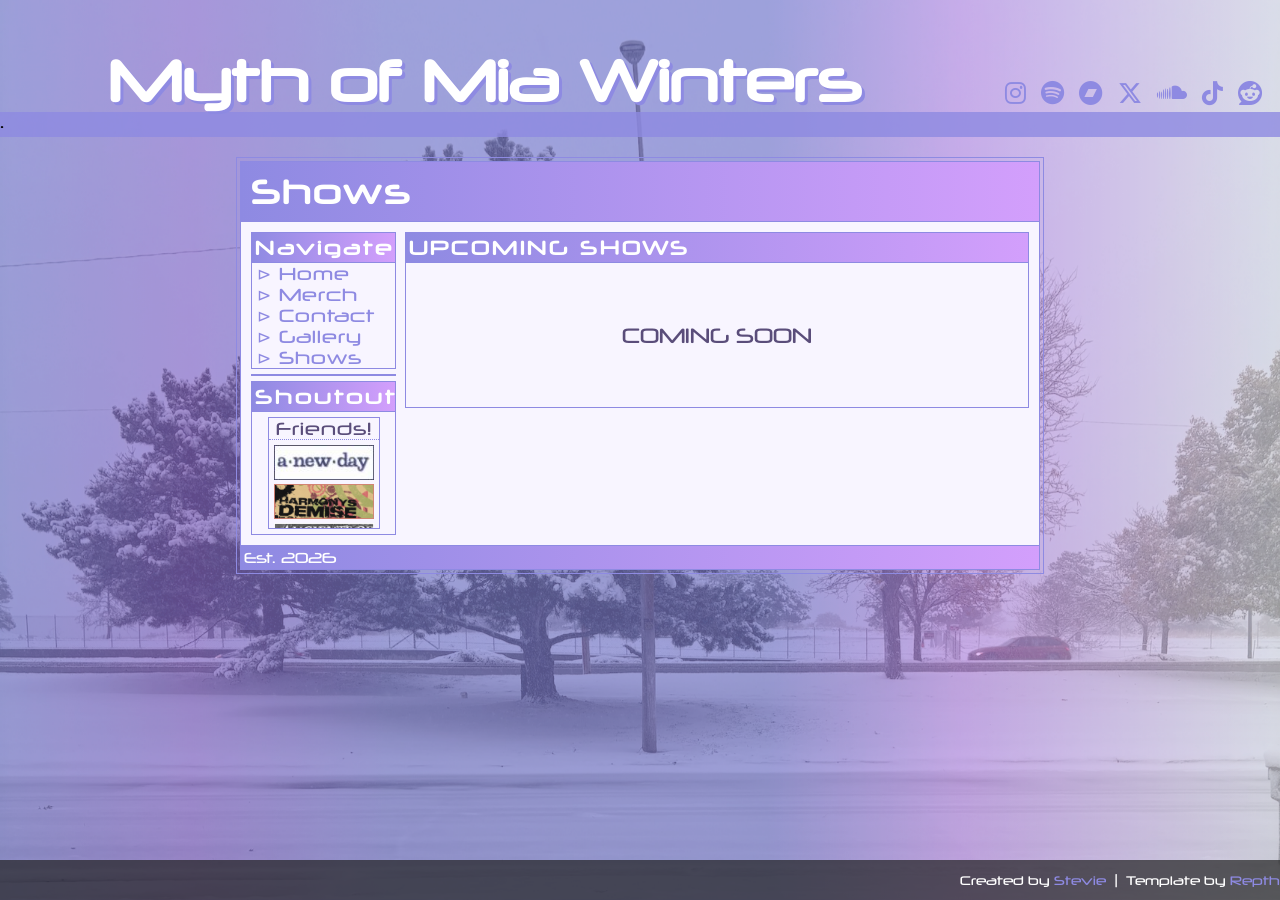
<file: shows.html>
<!doctype html>
<html lang="en" class="no-js"></html>
<html>
	<head>
		<meta charset="UTF-8" />
		<meta name="viewport" content="width=device-width, initial-scale=1.0" />
		<title>Shows - Myth of Mia Winters</title>

		<meta name="description" content="A New Day Band." />
		<meta
			name="keywords"
			content="Myth of Mia Winters band, melodic hardcore, post-hardcore music, emotional hardcore, underground music, atmospheric metalcore, hardcore punk, heavy music with melody, intense live performances, emotional lyrics, independent band, modern hardcore, ambient hardcore, screamo revival, post-metal influences, cathartic music experience"
		/>

		<meta name="author" content="The Caravel" />

		<!-- Favicon -->
		<link href="favicon.ico" rel="icon" />
		<link
			rel="apple-touch-icon"
			sizes="180x180"
			href="apple-touch-icon.png"
		/>
		<link
			rel="icon"
			type="image/png"
			sizes="32x32"
			href="favicon-32x32.png"
		/>
		<link
			rel="icon"
			type="image/png"
			sizes="16x16"
			href="favicon-16x16.png"
		/>
		<link rel="manifest" href="site.webmanifest" />

		<link rel="preconnect" href="https://fonts.googleapis.com" />
		<link rel="preconnect" href="https://fonts.gstatic.com" crossorigin />
		<link
			href="https://fonts.googleapis.com/css2?family=Karla&display=swap"
			rel="stylesheet"
		/>
		<link
			href="https://fonts.googleapis.com/css2?family=PT+Sans+Narrow&display=swap"
			rel="stylesheet"
		/>

		<!-- Icon Font Stylesheet -->
		<link
			href="https://cdnjs.cloudflare.com/ajax/libs/font-awesome/6.7.2/css/all.min.css"
			rel="stylesheet"
		/>
		<link
			href="https://cdn.jsdelivr.net/npm/bootstrap-icons@1.4.1/font/bootstrap-icons.css"
			rel="stylesheet"
		/>

		<!-- Libraries Stylesheet  -->
		<link
			href="lib/owlcarousel/assets/owl.carousel.min.css"
			rel="stylesheet"
		/>
		<link
			href="lib/tempusdominus/css/tempusdominus-bootstrap-4.min.css"
			rel="stylesheet"
		/>
		<link href="lib/lightbox/css/lightbox.min.css" rel="stylesheet" />
	</head>

	<body>
		<!-- Preloader -->
		<div id="preloader">
			<div id="loader" class="dots-fade">
				<div></div>
				<div></div>
				<div></div>
			</div>
		</div>

<style>

@font-face {
font-family: 'Neuropol';
src: url('fonts/Neuropol.otf') format('opentype');
}
 
body{
background: linear-gradient(90deg, rgba(142,138,226,1) 0%, rgba(159,123,226,1) 15%, rgba(142,138,226,1) 30%, rgba(142,138,226,1) 60%, rgba(211,159,252,1) 75%, rgba(248,245,255,1) 100%);
font-family: 'Neuropol', sans-serif;
overflow-x: hidden;
}

body::before {
content: '';
position: fixed;
top: 0;
left: 0;
width: 100%;
height: 100%;
background-image: url('img/bg-1.png');
background-size: cover;
background-position: center;
background-attachment: fixed;
background-repeat: no-repeat;
z-index: -1;
}
 
.headerwrapper{
width: 100%;
display: flex;
flex-direction: column;
position: relative;
z-index: 3;
margin-bottom: 20px;
}

.social-icons-top {
position: absolute;
bottom: 30px;
right: 0;
display: flex;
gap: 15px;
padding-right: 10px;
}

.social-icons-top a {
color: #8e8ae2;
font-size: 24px;
transition: all 0.3s ease;
}

.social-icons-top a:hover {
color: #5a4d7a;
transform: scale(1.1);
}

.headerborder{
background: rgba(142, 138, 226, 0.8);
width: 100vw;
height: 25px;
margin-left: calc(-50vw + 50%);
}

.header{
margin-left: 100px;
font-size: 56px;
padding-top: 1rem;
margin-bottom: 12px;
line-height: 38px;
font-family: 'Neuropol', sans-serif;
text-shadow: 3px 3px 0px #8e8ae2;
color: #fff;
}

#container{
display: flex;
justify-content: center;
align-items: center;
width: 800px;
margin: 0 auto 60px auto;
border: 1px solid #8e8ae2;
padding: 3px;
}
 
#box{
width: 800px;
background-color: #f8f5ff;
color: #000;
border: 1px solid #8e8ae2;
}
 
#header{
margin-bottom: 10px;
padding: 10px;
border-bottom: 1px solid #8e8ae2;
background-image: linear-gradient(to right, #8e8ae2, #d39ffc);
color: #fff;
letter-spacing: 3px;
}
 
#header h1{
margin: 0px;
}
 
#side{
float: left;
width: 145px;
padding: 0px 0px 5px 10px;
overflow: hidden;
}
 
.sidebox{
border: 1px solid #8e8ae2;
margin: 0px 0px 5px 0px;
}
 
.sidecontent{
padding: 0px 0px 0px 5px;
color: #5a4d7a;
font-size: 17px;
letter-spacing: 1px;
}
 
.sidecontent ul, li{
margin: 0px;
list-style-type: none;
padding-left: 0px;
}
 
a{
text-decoration: none;
color: #8e8ae2;
}
 
a:visited{
color: #8e8ae2;
}
 
a:hover{
text-shadow: 0px 0px 2px #d39ffc;
}
 
#scrollcontainer{
padding: 5px;
}
 
#scrolly{
overflow: scroll;
overflow-x: hidden;
width: 110px;
height:110px;
border: 1px solid #8e8ae2;
margin: 0 auto;
text-align: center;
}
 
#scrollyheader{
margin: 0px;
border-bottom: 1px dotted #8e8ae2;
}
 
#main{
float: right;
width: 624px;
overflow: hidden;
padding: 0px 10px 5px 0px;
}
 
.mainboxes{
border: 1px solid #8e8ae2;
padding: 0px;
margin: 0px 0px 5px 0px;
}
 
.subheader{
background-image: linear-gradient(to right, #8e8ae2, #d39ffc);
border-bottom: 1px solid #8e8ae2;
padding: 3px;
color: #fff;
letter-spacing: 3px;
}
 
.subheader h3{
margin: 0px;
}

.mainboxescontent{
padding: 0px 15px 0px 15px;
color: #5a4d7a;
font-size: 17px;
}

.show-item {
padding: 20px;
margin-bottom: 15px;
border: 2px solid #8e8ae2;
background-color: #fff;
transition: all 0.3s ease;
}

.show-item:first-child {
margin-top: 15px;
}

.show-item:hover {
border-color: #d39ffc;
transform: translateX(5px);
}

.show-date {
font-size: 24px;
font-weight: bold;
color: #8e8ae2;
margin-bottom: 8px;
}

.show-venue {
font-size: 18px;
color: #5a4d7a;
margin-bottom: 5px;
}

.show-location {
font-size: 16px;
color: #5a4d7a;
opacity: 0.8;
}

.footerwrapper {
	width: 100%;
	background-color: #212121;
	opacity: 0.7;
	height: 40px;
	position: fixed;
	bottom: 0;
	left: 0;
	z-index: 2;
}
 
#footer{
clear: both;
padding: 3px;
border-top: 1px solid #8e8ae2;
background-image: linear-gradient(to right, #8e8ae2, #d39ffc);
color: #fff;
font-size: 14px;
}
 
#footer p{
margin: 0px;
}
 
::-webkit-scrollbar{
width: 8px; 
}
 
::-webkit-scrollbar-track{
background-color: #f8f5ff;
}
 
::-webkit-scrollbar-thumb{
background-color: #8e8ae2;  
}
 
#credit{
color: #fff;
	font-size: 12px;
	position: fixed;
	bottom: 0;
	right: 0;
	z-index: 3;
}
 
</style>
 
</head>
 
<body>

<div class="headerwrapper">
<h1 class="header">Myth of Mia Winters</h1>
<div class="social-icons-top">
<a href="https://www.instagram.com/mythofmiawinters/" target="_blank"><i class="fab fa-instagram"></i></a>
<a href="https://open.spotify.com/artist/5ejWlGxuyBuA94tvRQVPxT" target="_blank"><i class="fab fa-spotify"></i></a>
<a href="https://mythofmiawinters.bandcamp.com/" target="_blank"><i class="fab fa-bandcamp"></i></a>
<a href="https://x.com/mythofmiawinter" target="_blank"><i class="fab fa-x-twitter"></i></a>
<a href="https://soundcloud.com/mythofmiawinters" target="_blank"><i class="fab fa-soundcloud"></i></a>
<a href="https://www.tiktok.com/@mythofmiawinters" target="_blank"><i class="fab fa-tiktok"></i></a>
<a href="https://www.reddit.com/user/mythofmiawinters/" target="_blank"><i class="fab fa-reddit"></i></a>
</div>
<div class="headerborder">.</div>
</div>
 
<div id="container">
 
<div id="box">
 
<div id="header"><h1>Shows</h1></div>
 
<div id="side">
 
<div class="sidebox">
 
<div class="subheader"><h3>Navigate</h3></div>
 
<div class="sidecontent">
 
<ul>
<li><a href="index.html">⊳ Home</a></li>
<li><a href="http://mythofmiawinters.bandcamp.com/merch" target="_blank">⊳ Merch</a></li>
<li><a href="contact.html">⊳ Contact</a></li>
<li><a href="gallery.html">⊳ Gallery</a></li>
<li><a href="shows.html">⊳ Shows</a></li>
</ul>
 
</div>
</div>
 
<div class="sidebox">
 
<div class="sidecontent">
 
</div>
</div>
 
<div class="sidebox">
 
<div class="subheader"><h3>Shoutout</h3></div>
 
<div class="sidecontent" id="scrollcontainer">
 
<div id="scrolly">
 
<p id="scrollyheader">Friends!</p>
<div id="scrollycontent" style="padding:5px;">

<a href="https://anewdayband.com" target="_blank"><img src="img/fun-img-3.jpg" style="width:100%;"></a>
<a href="https://www.instagram.com/harmonysdemise/" target="_blank"><img src="img/fun-img-4.png" style="width:100%;"></a>
<a href="https://www.instagram.com/ancientsofavalon.mc/" target="_blank"><img src="img/fun-img-5.png" style="width:100%;"></a>
<img src="img/fun-img-1.jpeg" style="width:100%;">
<img src="img/fun-img-2.gif" style="width:100%;">
 
</div>
 
</div>
 
</div>
 
</div>
 
</div>
 
<div id="main">
 
<div class="mainboxes">
 
<div class="subheader"><h3>UPCOMING SHOWS</h3></div>
 
<div class="mainboxescontent">
 
<!-- <div class="show-item">
<div class="show-date">Apr 3</div>
<div class="show-venue">Cassidy House</div>
<div class="show-location">San Antonio, TX</div>
</div>

<div class="show-item">
<div class="show-date">Apr 4</div>
<div class="show-venue">Rubber Glove</div>
<div class="show-location">Denton, TX</div>
</div>

<div class="show-item">
<div class="show-date">May 7</div>
<div class="show-venue">Studio 210 Nightclub & Bar</div>
<div class="show-location">San Antonio, TX</div>
</div> -->

<p style="text-align: center; padding: 40px 0; font-size: 20px;">COMING SOON</p>
 
</div>
 
</div>
 
</div>
 
 
<div id="footer"><p>Est. 2026</p></div>
 
</div>
 
</div>

		<div class="footerwrapper">
			<div
				class="footer-content"
				style="
					display: flex;
					justify-content: center;
					align-items: center;
					gap: 1.5rem;
					padding: 10px;
				"
			></div>
		</div>

		<p id="credit">
			Created by
			<a href="https://www.thecrvl.com/">Stevie</a>
			&nbsp;|&nbsp; Template by
			<a href="https://repth.neocities.org/index.html">Repth</a>
		</p>

		<!-- JavaScript Libraries -->
		<script src="https://code.jquery.com/jquery-3.4.1.min.js"></script>
		<script src="https://cdn.jsdelivr.net/npm/bootstrap@5.0.0/dist/js/bootstrap.bundle.min.js"></script>
		<script src="lib/easing/easing.min.js"></script>
		<script src="lib/waypoints/waypoints.min.js"></script>
		<script src="lib/owlcarousel/owl.carousel.min.js"></script>
		<script src="lib/tempusdominus/js/moment.min.js"></script>
		<script src="lib/tempusdominus/js/moment-timezone.min.js"></script>
		<script src="lib/tempusdominus/js/tempusdominus-bootstrap-4.min.js"></script>
		<script src="lib/isotope/isotope.pkgd.min.js"></script>
		<script src="lib/lightbox/js/lightbox.min.js"></script>

		<script src="js/plugins.js"></script>
		<script src="js/main.js"></script>
	</body>
</html>
</file>
<file: css/main.css>
@font-face {
    font-family: 'Neuropol';
    src: url('../fonts/Neuropol.otf') format('opentype');
}

body {
    background: linear-gradient(90deg, rgba(142,138,226,1) 0%, rgba(159,123,226,1) 15%, rgba(142,138,226,1) 30%, rgba(142,138,226,1) 60%, rgba(211,159,252,1) 75%, rgba(248,245,255,1) 100%);
    font-family: 'Neuropol', sans-serif;
    overflow-x: hidden;
}

body::before {
    content: '';
    position: fixed;
    top: 0;
    left: 0;
    width: 100%;
    height: 100%;
    background-image: url('../img/bg-1.png');
    background-size: cover;
    background-position: center;
    background-attachment: fixed;
    background-repeat: no-repeat;
    z-index: -1;
}

.headerwrapper {
    width: 100vw;
    margin-left: calc(-50vw + 50%);
    display: flex;
    flex-direction: column;
    position: relative;
    z-index: 3;
    margin-bottom: 20px;
}

.social-icons-top {
    position: absolute;
    bottom: 30px;
    right: 0;
    display: flex;
    gap: 15px;
    padding-right: 10px;
}

.social-icons-top a {
    color: #8e8ae2;
    font-size: 24px;
    transition: all 0.3s ease;
}

.social-icons-top a:hover {
    color: #5a4d7a;
    transform: scale(1.1);
}

.headerborder {
    background: rgba(142, 138, 226, 0.8);
    width: 100%;
    height: 25px;
}

.header {
    margin-left: 100px;
    font-size: 56px;
    padding-top: 1rem;
    margin-bottom: 12px;
    line-height: 38px;
    font-family: 'Neuropol', sans-serif;
    text-shadow: 3px 3px 0px #8e8ae2;
    color: #fff;
}

#container {
    display: flex;
    justify-content: center;
    align-items: center;
    width: 100%;
    max-width: 800px;
    margin: 0 auto 60px auto;
    border: 1px solid #8e8ae2;
    padding: 3px;
    box-sizing: border-box;
}

#box {
    width: 100%;
    max-width: 800px;
    background-color: #f8f5ff;
    color: #000;
    border: 1px solid #8e8ae2;
    box-sizing: border-box;
}

#header {
    margin-bottom: 10px;
    padding: 10px;
    border-bottom: 1px solid #8e8ae2;
    background-image: linear-gradient(to right, #8e8ae2, #d39ffc);
    color: #fff;
    letter-spacing: 3px;
}

#header h1 {
    margin: 0px;
}

#side {
    float: left;
    width: 155px;
    padding: 0px 0px 5px 10px;
    overflow: hidden;
}

.sidebox {
    border: 1px solid #8e8ae2;
    margin: 0px 0px 5px 0px;
}

.sidecontent {
    padding: 0px 0px 0px 5px;
    color: #5a4d7a;
    font-size: 17px;
    letter-spacing: 1px;
}

.sidecontent ul, li {
    margin: 0px;
    list-style-type: none;
    padding-left: 0px;
}

a {
    text-decoration: none;
    color: #8e8ae2;
}

a:visited {
    color: #8e8ae2;
}

a:hover {
    text-shadow: 0px 0px 2px #d39ffc;
}

#scrollcontainer {
    padding: 5px;
}

#scrolly {
    overflow: scroll;
    overflow-x: hidden;
    width: 110px;
    height: 110px;
    border: 1px solid #8e8ae2;
    margin: 0 auto;
    text-align: center;
}

#scrollyheader {
    margin: 0px;
    border-bottom: 1px dotted #8e8ae2;
}

#main {
    float: right;
    width: 614px;
    overflow: hidden;
    padding: 0px 10px 5px 0px;
}

.mainboxes {
    border: 1px solid #8e8ae2;
    padding: 0px;
    margin: 0px 0px 5px 0px;
}

.subheader {
    background-image: linear-gradient(to right, #8e8ae2, #d39ffc);
    border-bottom: 1px solid #8e8ae2;
    padding: 3px;
    color: #fff;
    letter-spacing: 3px;
}

.subheader h3 {
    margin: 0px;
}

.mainboxescontent {
    padding: 0px 15px 0px 15px;
    color: #5a4d7a;
    font-size: 17px;
}

.footerwrapper {
    width: 100%;
    background-color: #212121;
    opacity: 0.7;
    height: 40px;
    position: fixed;
    bottom: 0;
    left: 0;
    z-index: 2;
}

#footer {
    clear: both;
    padding: 3px;
    border-top: 1px solid #8e8ae2;
    background-image: linear-gradient(to right, #8e8ae2, #d39ffc);
    color: #fff;
    font-size: 14px;
}

#footer p {
    margin: 0px;
}

::-webkit-scrollbar {
    width: 8px;
}

::-webkit-scrollbar-track {
    background-color: #f8f5ff;
}

::-webkit-scrollbar-thumb {
    background-color: #8e8ae2;
}

#credit {
    color: #fff;
    font-size: 12px;
    position: fixed;
    bottom: 0;
    right: 0;
    z-index: 3;
}
</file>
<file: css/mobile.css>
* {
    box-sizing: border-box;
}

@media (max-width: 820px) {

    html {
        overflow-x: hidden;
    }

    body {
        width: 100%;
        overflow-x: hidden;
        min-width: 0;
        margin: 0;
        padding: 0;
    }

    /* Fix background on iOS Safari */
    body::before {
        background-attachment: scroll;
        width: 100%;
    }

    /* Header */
    .headerwrapper {
        width: 100vw;
        margin-left: 0;
        margin-bottom: 10px;
        overflow: hidden;
    }

    .header {
        margin-left: 15px;
        font-size: 28px;
        line-height: 1.3;
        padding-top: 0.5rem;
        margin-bottom: 8px;
    }

    /* Social icons */
    .social-icons-top {
        position: static;
        justify-content: center;
        flex-wrap: wrap;
        padding: 8px 10px 10px 10px;
        gap: 16px;
        background-color: rgba(0, 0, 0, 0.25);
    }

    .social-icons-top a {
        color: #fff;
        font-size: 26px;
    }

    /* Fix the border bar */
    .headerborder {
        width: 100%;
        margin-left: 0;
    }

    /* Container and box go full width */
    #container {
        width: 100%;
        max-width: 100%;
        margin: 0 0 60px 0;
        padding: 0 8px;
        border: none;
    }

    #box {
        width: 100%;
        min-width: 0;
    }

    /* Kill the floats, stack sidebar above main content */
    #side {
        float: none !important;
        width: 100% !important;
        padding: 0 8px;
        min-width: 0;
        display: flex;
        gap: 8px;
    }

    #side .sidebox {
        flex: 1;
        min-width: 0;
    }

    /* Hide the empty sidebox */
    #side .sidebox:empty,
    #side .sidebox:nth-child(2) {
        display: none;
    }

    #main {
        float: none !important;
        width: 100% !important;
        padding: 0 8px 5px 8px;
        min-width: 0;
        overflow: hidden;
    }

    /* Scrollbox full width */
    #scrolly {
        width: 100%;
    }

    /* Hide scrollbar on mobile */
    ::-webkit-scrollbar {
        display: none;
    }

    * {
        scrollbar-width: none;
    }

    .mainboxescontent {
        padding: 0 10px;
        word-break: break-word;
    }

    /* Catch anything still overflowing */
    #container, #container * {
        max-width: 100%;
        min-width: 0;
    }
}
</file>
<file: css/contact.css>
.contact-form {
    padding: 15px;
}

.form-group {
    margin-bottom: 15px;
}

.form-group label {
    display: block;
    margin-bottom: 5px;
    color: #5a4d7a;
    font-size: 16px;
}

.form-group input,
.form-group textarea {
    width: 100%;
    padding: 10px;
    border: 1px solid #8e8ae2;
    background-color: #fff;
    color: #5a4d7a;
    font-family: 'Neuropol', sans-serif;
    font-size: 14px;
    box-sizing: border-box;
}

.form-group input:focus,
.form-group textarea:focus {
    outline: none;
    border-color: #d39ffc;
}

.form-group textarea {
    resize: vertical;
    min-height: 120px;
}

.submit-btn {
    background-image: linear-gradient(to right, #8e8ae2, #d39ffc);
    color: #fff;
    border: none;
    padding: 12px 30px;
    font-family: 'Neuropol', sans-serif;
    font-size: 16px;
    cursor: pointer;
    letter-spacing: 2px;
    transition: all 0.3s ease;
}

.submit-btn:hover {
    opacity: 0.9;
    transform: scale(1.02);
}

.contact-email {
    text-align: center;
    padding: 15px 15px 0px 15px;
    color: #5a4d7a;
    font-size: 16px;
}

.contact-email a {
    color: #8e8ae2;
    font-weight: bold;
}
</file>
<file: css/gallery.css>
.gallery-grid {
    display: grid;
    grid-template-columns: repeat(auto-fit, minmax(180px, 1fr));
    gap: 15px;
    padding: 15px;
}

.gallery-item {
    position: relative;
    overflow: hidden;
    border: 2px solid #8e8ae2;
    transition: all 0.3s ease;
}

.gallery-item:hover {
    border-color: #d39ffc;
    transform: scale(1.02);
}

.gallery-item img {
    width: 100%;
    height: 100%;
    object-fit: cover;
    display: block;
}
</file>
<file: css/shows.css>
.show-item {
    padding: 20px;
    margin-bottom: 15px;
    border: 2px solid #8e8ae2;
    background-color: #fff;
    transition: all 0.3s ease;
}

.show-item:first-child {
    margin-top: 15px;
}

.show-item:hover {
    border-color: #d39ffc;
    transform: translateX(5px);
}

.show-date {
    font-size: 24px;
    font-weight: bold;
    color: #8e8ae2;
    margin-bottom: 8px;
}

.show-venue {
    font-size: 18px;
    color: #5a4d7a;
    margin-bottom: 5px;
}

.show-location {
    font-size: 16px;
    color: #5a4d7a;
    opacity: 0.8;
}
</file>
